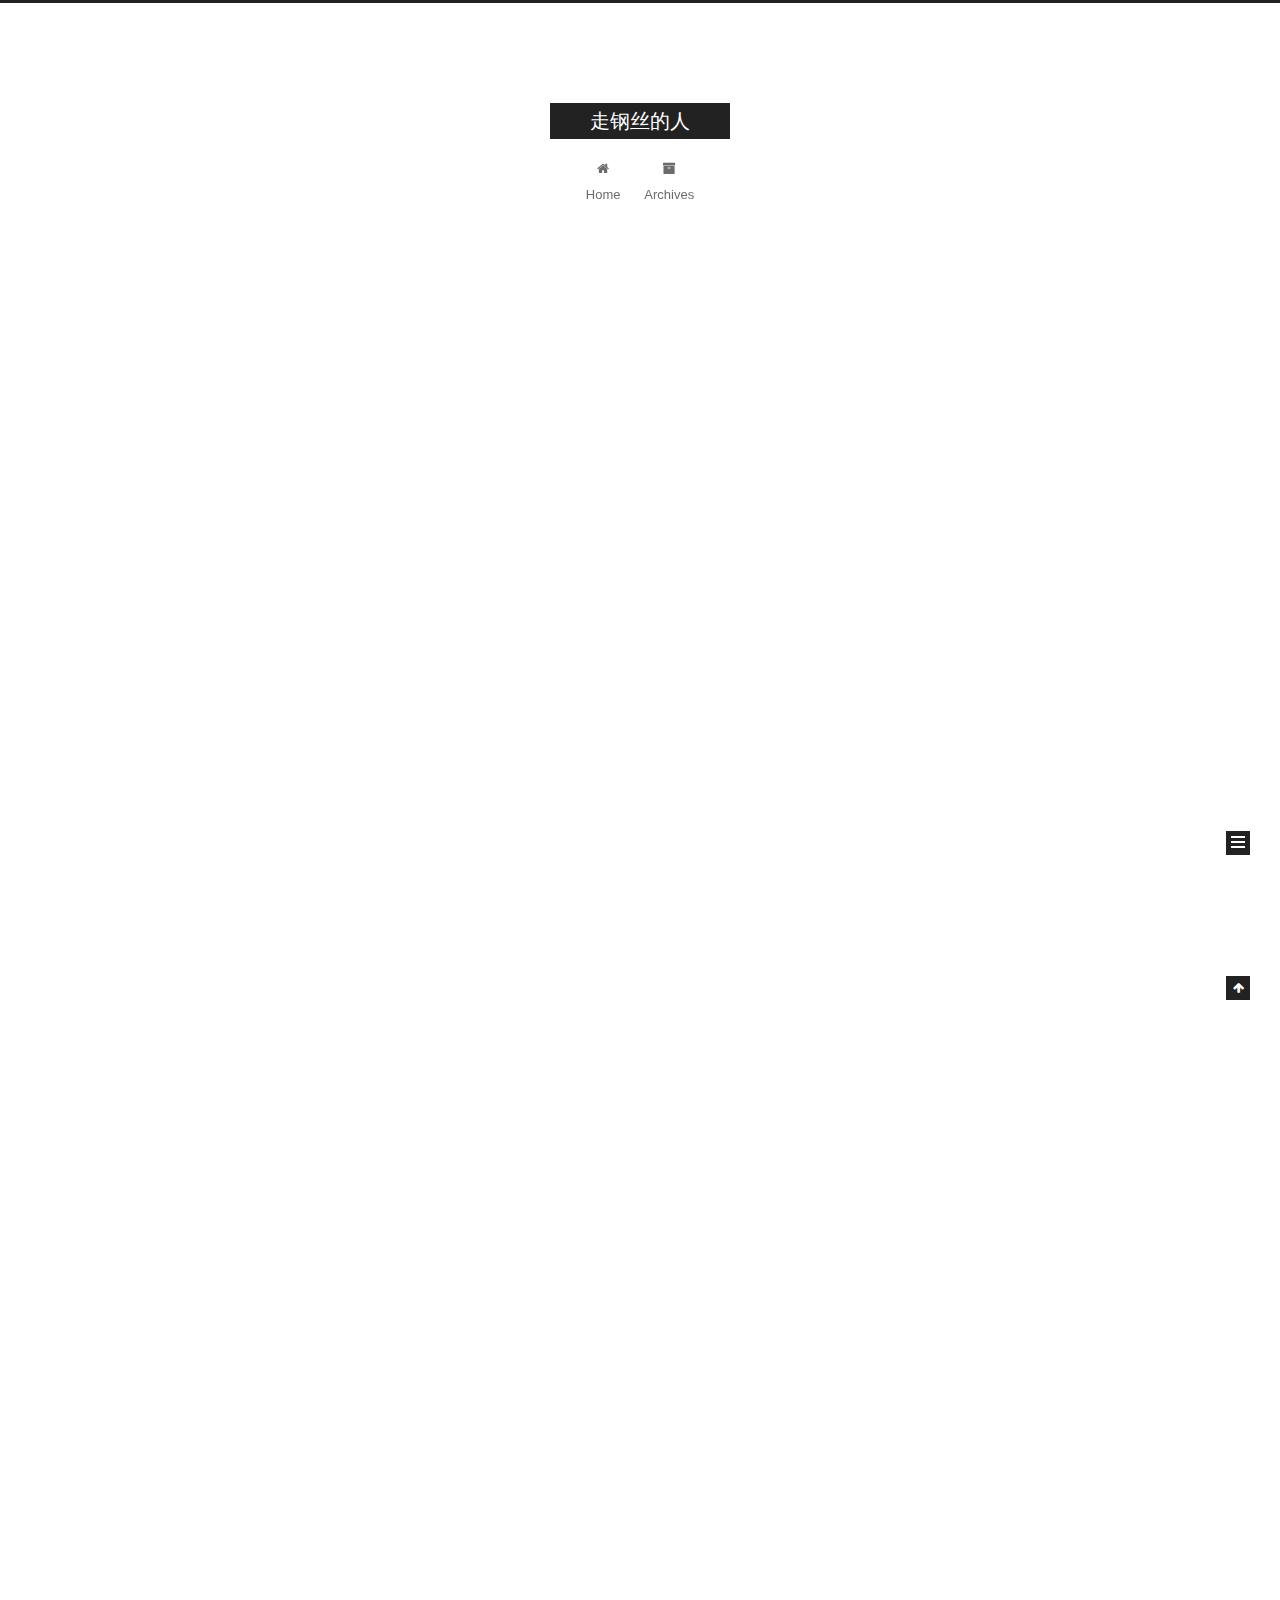
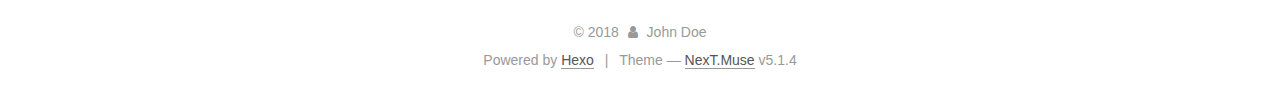
<file: index.html>
<!DOCTYPE html>



  


<html class="theme-next muse use-motion" lang="">
<head>
  <meta charset="UTF-8"/>
<meta http-equiv="X-UA-Compatible" content="IE=edge" />
<meta name="viewport" content="width=device-width, initial-scale=1, maximum-scale=1"/>
<meta name="theme-color" content="#222">









<meta http-equiv="Cache-Control" content="no-transform" />
<meta http-equiv="Cache-Control" content="no-siteapp" />
















  
  
  <link href="/lib/fancybox/source/jquery.fancybox.css?v=2.1.5" rel="stylesheet" type="text/css" />







<link href="/lib/font-awesome/css/font-awesome.min.css?v=4.6.2" rel="stylesheet" type="text/css" />

<link href="/css/main.css?v=5.1.4" rel="stylesheet" type="text/css" />


  <link rel="apple-touch-icon" sizes="180x180" href="/images/apple-touch-icon-next.png?v=5.1.4">


  <link rel="icon" type="image/png" sizes="32x32" href="/images/favicon-32x32-next.png?v=5.1.4">


  <link rel="icon" type="image/png" sizes="16x16" href="/images/favicon-16x16-next.png?v=5.1.4">


  <link rel="mask-icon" href="/images/logo.svg?v=5.1.4" color="#222">





  <meta name="keywords" content="Hexo, NexT" />










<meta property="og:type" content="website">
<meta property="og:title" content="走钢丝的人">
<meta property="og:url" content="http://yoursite.com/index.html">
<meta property="og:site_name" content="走钢丝的人">
<meta property="og:locale" content="default">
<meta name="twitter:card" content="summary">
<meta name="twitter:title" content="走钢丝的人">



<script type="text/javascript" id="hexo.configurations">
  var NexT = window.NexT || {};
  var CONFIG = {
    root: '/',
    scheme: 'Muse',
    version: '5.1.4',
    sidebar: {"position":"left","display":"post","offset":12,"b2t":false,"scrollpercent":false,"onmobile":false},
    fancybox: true,
    tabs: true,
    motion: {"enable":true,"async":false,"transition":{"post_block":"fadeIn","post_header":"slideDownIn","post_body":"slideDownIn","coll_header":"slideLeftIn","sidebar":"slideUpIn"}},
    duoshuo: {
      userId: '0',
      author: 'Author'
    },
    algolia: {
      applicationID: '',
      apiKey: '',
      indexName: '',
      hits: {"per_page":10},
      labels: {"input_placeholder":"Search for Posts","hits_empty":"We didn't find any results for the search: ${query}","hits_stats":"${hits} results found in ${time} ms"}
    }
  };
</script>



  <link rel="canonical" href="http://yoursite.com/"/>





  <title>走钢丝的人</title>
  








</head>

<body itemscope itemtype="http://schema.org/WebPage" lang="default">

  
  
    
  

  <div class="container sidebar-position-left 
  page-home">
    <div class="headband"></div>

    <header id="header" class="header" itemscope itemtype="http://schema.org/WPHeader">
      <div class="header-inner"><div class="site-brand-wrapper">
  <div class="site-meta ">
    

    <div class="custom-logo-site-title">
      <a href="/"  class="brand" rel="start">
        <span class="logo-line-before"><i></i></span>
        <span class="site-title">走钢丝的人</span>
        <span class="logo-line-after"><i></i></span>
      </a>
    </div>
      
        <p class="site-subtitle"></p>
      
  </div>

  <div class="site-nav-toggle">
    <button>
      <span class="btn-bar"></span>
      <span class="btn-bar"></span>
      <span class="btn-bar"></span>
    </button>
  </div>
</div>

<nav class="site-nav">
  

  
    <ul id="menu" class="menu">
      
        
        <li class="menu-item menu-item-home">
          <a href="/" rel="section">
            
              <i class="menu-item-icon fa fa-fw fa-home"></i> <br />
            
            Home
          </a>
        </li>
      
        
        <li class="menu-item menu-item-archives">
          <a href="/archives/" rel="section">
            
              <i class="menu-item-icon fa fa-fw fa-archive"></i> <br />
            
            Archives
          </a>
        </li>
      

      
    </ul>
  

  
</nav>



 </div>
    </header>

    <main id="main" class="main">
      <div class="main-inner">
        <div class="content-wrap">
          <div id="content" class="content">
            
  <section id="posts" class="posts-expand">
    
      

  

  
  
  

  <article class="post post-type-normal" itemscope itemtype="http://schema.org/Article">
  
  
  
  <div class="post-block">
    <link itemprop="mainEntityOfPage" href="http://yoursite.com/2018/06/18/测试文章/">

    <span hidden itemprop="author" itemscope itemtype="http://schema.org/Person">
      <meta itemprop="name" content="John Doe">
      <meta itemprop="description" content="">
      <meta itemprop="image" content="/images/avatar.gif">
    </span>

    <span hidden itemprop="publisher" itemscope itemtype="http://schema.org/Organization">
      <meta itemprop="name" content="走钢丝的人">
    </span>

    
      <header class="post-header">

        
        
          <h1 class="post-title" itemprop="name headline">
                
                <a class="post-title-link" href="/2018/06/18/测试文章/" itemprop="url">测试文章</a></h1>
        

        <div class="post-meta">
          <span class="post-time">
            
              <span class="post-meta-item-icon">
                <i class="fa fa-calendar-o"></i>
              </span>
              
                <span class="post-meta-item-text">Posted on</span>
              
              <time title="Post created" itemprop="dateCreated datePublished" datetime="2018-06-18T01:35:04+08:00">
                2018-06-18
              </time>
            

            

            
          </span>

          

          
            
          

          
          

          

          

          

        </div>
      </header>
    

    
    
    
    <div class="post-body" itemprop="articleBody">

      
      

      
        
          
            <p>测试文章</p>

          
        
      
    </div>
    
    
    

    

    

    

    <footer class="post-footer">
      

      

      

      
      
        <div class="post-eof"></div>
      
    </footer>
  </div>
  
  
  
  </article>


    
      

  

  
  
  

  <article class="post post-type-normal" itemscope itemtype="http://schema.org/Article">
  
  
  
  <div class="post-block">
    <link itemprop="mainEntityOfPage" href="http://yoursite.com/2018/06/18/hello-world/">

    <span hidden itemprop="author" itemscope itemtype="http://schema.org/Person">
      <meta itemprop="name" content="John Doe">
      <meta itemprop="description" content="">
      <meta itemprop="image" content="/images/avatar.gif">
    </span>

    <span hidden itemprop="publisher" itemscope itemtype="http://schema.org/Organization">
      <meta itemprop="name" content="走钢丝的人">
    </span>

    
      <header class="post-header">

        
        
          <h1 class="post-title" itemprop="name headline">
                
                <a class="post-title-link" href="/2018/06/18/hello-world/" itemprop="url">Hello World</a></h1>
        

        <div class="post-meta">
          <span class="post-time">
            
              <span class="post-meta-item-icon">
                <i class="fa fa-calendar-o"></i>
              </span>
              
                <span class="post-meta-item-text">Posted on</span>
              
              <time title="Post created" itemprop="dateCreated datePublished" datetime="2018-06-18T00:53:47+08:00">
                2018-06-18
              </time>
            

            

            
          </span>

          

          
            
          

          
          

          

          

          

        </div>
      </header>
    

    
    
    
    <div class="post-body" itemprop="articleBody">

      
      

      
        
          
            <p>Welcome to <a href="https://hexo.io/" target="_blank" rel="noopener">Hexo</a>! This is your very first post. Check <a href="https://hexo.io/docs/" target="_blank" rel="noopener">documentation</a> for more info. If you get any problems when using Hexo, you can find the answer in <a href="https://hexo.io/docs/troubleshooting.html" target="_blank" rel="noopener">troubleshooting</a> or you can ask me on <a href="https://github.com/hexojs/hexo/issues" target="_blank" rel="noopener">GitHub</a>.</p>
<h2 id="Quick-Start"><a href="#Quick-Start" class="headerlink" title="Quick Start"></a>Quick Start</h2><h3 id="Create-a-new-post"><a href="#Create-a-new-post" class="headerlink" title="Create a new post"></a>Create a new post</h3><figure class="highlight bash"><table><tr><td class="gutter"><pre><span class="line">1</span><br></pre></td><td class="code"><pre><span class="line">$ hexo new <span class="string">"My New Post"</span></span><br></pre></td></tr></table></figure>
<p>More info: <a href="https://hexo.io/docs/writing.html" target="_blank" rel="noopener">Writing</a></p>
<h3 id="Run-server"><a href="#Run-server" class="headerlink" title="Run server"></a>Run server</h3><figure class="highlight bash"><table><tr><td class="gutter"><pre><span class="line">1</span><br></pre></td><td class="code"><pre><span class="line">$ hexo server</span><br></pre></td></tr></table></figure>
<p>More info: <a href="https://hexo.io/docs/server.html" target="_blank" rel="noopener">Server</a></p>
<h3 id="Generate-static-files"><a href="#Generate-static-files" class="headerlink" title="Generate static files"></a>Generate static files</h3><figure class="highlight bash"><table><tr><td class="gutter"><pre><span class="line">1</span><br></pre></td><td class="code"><pre><span class="line">$ hexo generate</span><br></pre></td></tr></table></figure>
<p>More info: <a href="https://hexo.io/docs/generating.html" target="_blank" rel="noopener">Generating</a></p>
<h3 id="Deploy-to-remote-sites"><a href="#Deploy-to-remote-sites" class="headerlink" title="Deploy to remote sites"></a>Deploy to remote sites</h3><figure class="highlight bash"><table><tr><td class="gutter"><pre><span class="line">1</span><br></pre></td><td class="code"><pre><span class="line">$ hexo deploy</span><br></pre></td></tr></table></figure>
<p>More info: <a href="https://hexo.io/docs/deployment.html" target="_blank" rel="noopener">Deployment</a></p>

          
        
      
    </div>
    
    
    

    

    

    

    <footer class="post-footer">
      

      

      

      
      
        <div class="post-eof"></div>
      
    </footer>
  </div>
  
  
  
  </article>


    
  </section>

  


          </div>
          


          

        </div>
        
          
  
  <div class="sidebar-toggle">
    <div class="sidebar-toggle-line-wrap">
      <span class="sidebar-toggle-line sidebar-toggle-line-first"></span>
      <span class="sidebar-toggle-line sidebar-toggle-line-middle"></span>
      <span class="sidebar-toggle-line sidebar-toggle-line-last"></span>
    </div>
  </div>

  <aside id="sidebar" class="sidebar">
    
    <div class="sidebar-inner">

      

      

      <section class="site-overview-wrap sidebar-panel sidebar-panel-active">
        <div class="site-overview">
          <div class="site-author motion-element" itemprop="author" itemscope itemtype="http://schema.org/Person">
            
              <p class="site-author-name" itemprop="name">John Doe</p>
              <p class="site-description motion-element" itemprop="description"></p>
          </div>

          <nav class="site-state motion-element">

            
              <div class="site-state-item site-state-posts">
              
                <a href="/archives/">
              
                  <span class="site-state-item-count">2</span>
                  <span class="site-state-item-name">posts</span>
                </a>
              </div>
            

            

            

          </nav>

          

          

          
          

          
          

          

        </div>
      </section>

      

      

    </div>
  </aside>


        
      </div>
    </main>

    <footer id="footer" class="footer">
      <div class="footer-inner">
        <div class="copyright">&copy; <span itemprop="copyrightYear">2018</span>
  <span class="with-love">
    <i class="fa fa-user"></i>
  </span>
  <span class="author" itemprop="copyrightHolder">John Doe</span>

  
</div>


  <div class="powered-by">Powered by <a class="theme-link" target="_blank" href="https://hexo.io">Hexo</a></div>



  <span class="post-meta-divider">|</span>



  <div class="theme-info">Theme &mdash; <a class="theme-link" target="_blank" href="https://github.com/iissnan/hexo-theme-next">NexT.Muse</a> v5.1.4</div>




        







        
      </div>
    </footer>

    
      <div class="back-to-top">
        <i class="fa fa-arrow-up"></i>
        
      </div>
    

    

  </div>

  

<script type="text/javascript">
  if (Object.prototype.toString.call(window.Promise) !== '[object Function]') {
    window.Promise = null;
  }
</script>









  












  
  
    <script type="text/javascript" src="/lib/jquery/index.js?v=2.1.3"></script>
  

  
  
    <script type="text/javascript" src="/lib/fastclick/lib/fastclick.min.js?v=1.0.6"></script>
  

  
  
    <script type="text/javascript" src="/lib/jquery_lazyload/jquery.lazyload.js?v=1.9.7"></script>
  

  
  
    <script type="text/javascript" src="/lib/velocity/velocity.min.js?v=1.2.1"></script>
  

  
  
    <script type="text/javascript" src="/lib/velocity/velocity.ui.min.js?v=1.2.1"></script>
  

  
  
    <script type="text/javascript" src="/lib/fancybox/source/jquery.fancybox.pack.js?v=2.1.5"></script>
  


  


  <script type="text/javascript" src="/js/src/utils.js?v=5.1.4"></script>

  <script type="text/javascript" src="/js/src/motion.js?v=5.1.4"></script>



  
  

  

  


  <script type="text/javascript" src="/js/src/bootstrap.js?v=5.1.4"></script>



  


  




	





  





  












  





  

  

  

  
  

  

  

  

</body>
</html>
</file>
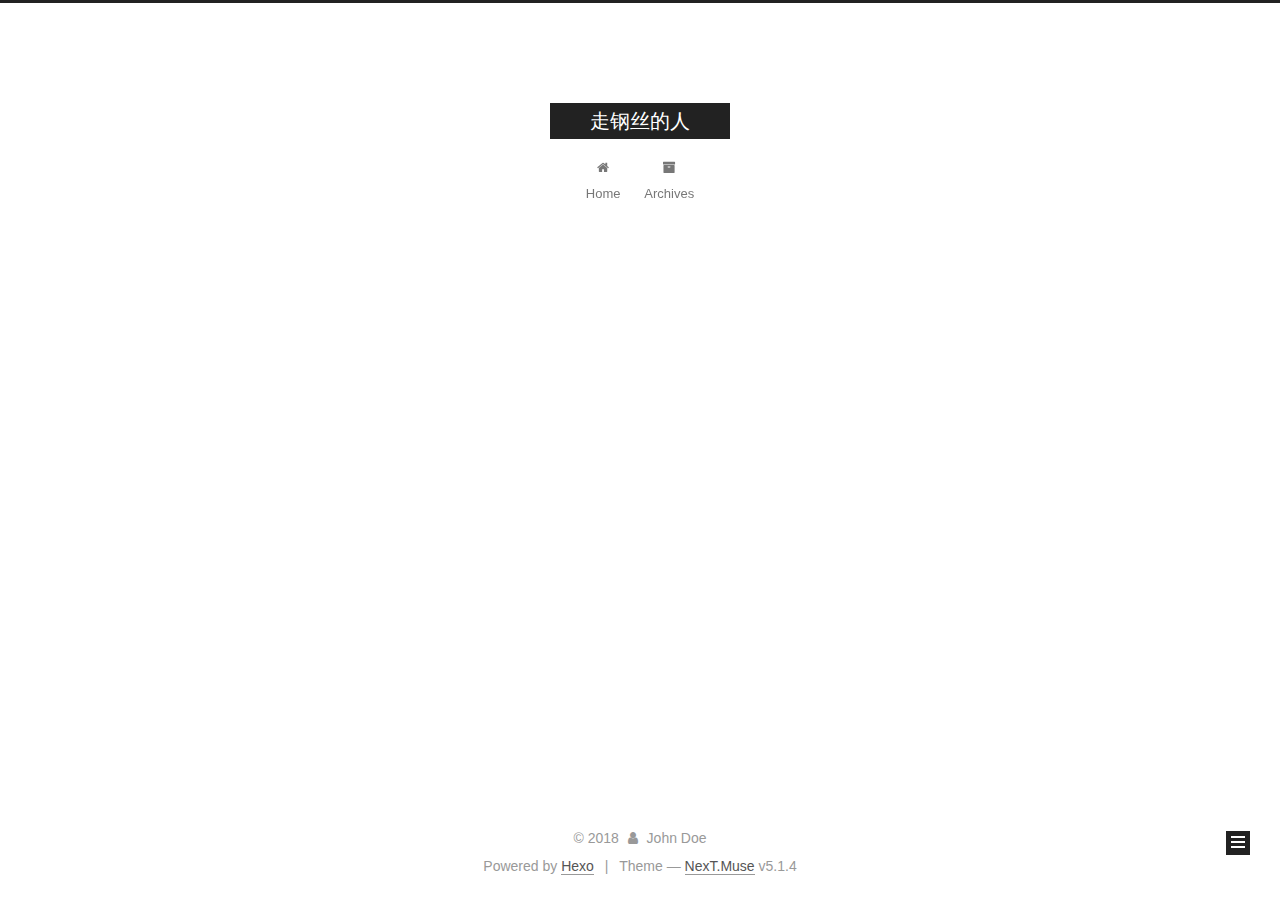
<file: archives/index.html>
<!DOCTYPE html>



  


<html class="theme-next muse use-motion" lang="">
<head>
  <meta charset="UTF-8"/>
<meta http-equiv="X-UA-Compatible" content="IE=edge" />
<meta name="viewport" content="width=device-width, initial-scale=1, maximum-scale=1"/>
<meta name="theme-color" content="#222">









<meta http-equiv="Cache-Control" content="no-transform" />
<meta http-equiv="Cache-Control" content="no-siteapp" />
















  
  
  <link href="/lib/fancybox/source/jquery.fancybox.css?v=2.1.5" rel="stylesheet" type="text/css" />







<link href="/lib/font-awesome/css/font-awesome.min.css?v=4.6.2" rel="stylesheet" type="text/css" />

<link href="/css/main.css?v=5.1.4" rel="stylesheet" type="text/css" />


  <link rel="apple-touch-icon" sizes="180x180" href="/images/apple-touch-icon-next.png?v=5.1.4">


  <link rel="icon" type="image/png" sizes="32x32" href="/images/favicon-32x32-next.png?v=5.1.4">


  <link rel="icon" type="image/png" sizes="16x16" href="/images/favicon-16x16-next.png?v=5.1.4">


  <link rel="mask-icon" href="/images/logo.svg?v=5.1.4" color="#222">





  <meta name="keywords" content="Hexo, NexT" />










<meta property="og:type" content="website">
<meta property="og:title" content="走钢丝的人">
<meta property="og:url" content="http://yoursite.com/archives/index.html">
<meta property="og:site_name" content="走钢丝的人">
<meta property="og:locale" content="default">
<meta name="twitter:card" content="summary">
<meta name="twitter:title" content="走钢丝的人">



<script type="text/javascript" id="hexo.configurations">
  var NexT = window.NexT || {};
  var CONFIG = {
    root: '/',
    scheme: 'Muse',
    version: '5.1.4',
    sidebar: {"position":"left","display":"post","offset":12,"b2t":false,"scrollpercent":false,"onmobile":false},
    fancybox: true,
    tabs: true,
    motion: {"enable":true,"async":false,"transition":{"post_block":"fadeIn","post_header":"slideDownIn","post_body":"slideDownIn","coll_header":"slideLeftIn","sidebar":"slideUpIn"}},
    duoshuo: {
      userId: '0',
      author: 'Author'
    },
    algolia: {
      applicationID: '',
      apiKey: '',
      indexName: '',
      hits: {"per_page":10},
      labels: {"input_placeholder":"Search for Posts","hits_empty":"We didn't find any results for the search: ${query}","hits_stats":"${hits} results found in ${time} ms"}
    }
  };
</script>



  <link rel="canonical" href="http://yoursite.com/archives/"/>





  <title>Archive | 走钢丝的人</title>
  








</head>

<body itemscope itemtype="http://schema.org/WebPage" lang="default">

  
  
    
  

  <div class="container sidebar-position-left page-archive">
    <div class="headband"></div>

    <header id="header" class="header" itemscope itemtype="http://schema.org/WPHeader">
      <div class="header-inner"><div class="site-brand-wrapper">
  <div class="site-meta ">
    

    <div class="custom-logo-site-title">
      <a href="/"  class="brand" rel="start">
        <span class="logo-line-before"><i></i></span>
        <span class="site-title">走钢丝的人</span>
        <span class="logo-line-after"><i></i></span>
      </a>
    </div>
      
        <p class="site-subtitle"></p>
      
  </div>

  <div class="site-nav-toggle">
    <button>
      <span class="btn-bar"></span>
      <span class="btn-bar"></span>
      <span class="btn-bar"></span>
    </button>
  </div>
</div>

<nav class="site-nav">
  

  
    <ul id="menu" class="menu">
      
        
        <li class="menu-item menu-item-home">
          <a href="/" rel="section">
            
              <i class="menu-item-icon fa fa-fw fa-home"></i> <br />
            
            Home
          </a>
        </li>
      
        
        <li class="menu-item menu-item-archives">
          <a href="/archives/" rel="section">
            
              <i class="menu-item-icon fa fa-fw fa-archive"></i> <br />
            
            Archives
          </a>
        </li>
      

      
    </ul>
  

  
</nav>



 </div>
    </header>

    <main id="main" class="main">
      <div class="main-inner">
        <div class="content-wrap">
          <div id="content" class="content">
            

  
  
  
  <div class="post-block archive">
    <div id="posts" class="posts-collapse">
      <span class="archive-move-on"></span>

      <span class="archive-page-counter">
        
        
        
          
        
        Um..! 2 posts in total. Keep on posting.
      </span>

      

        
        
        

        
          
          <div class="collection-title">
            <h1 class="archive-year" id="archive-year-2018">2018</h1>
          </div>
        
        

        

  <article class="post post-type-normal" itemscope itemtype="http://schema.org/Article">
    <header class="post-header">

      <h2 class="post-title">
        
            <a class="post-title-link" href="/2018/06/18/测试文章/" itemprop="url">
              
                <span itemprop="name">测试文章</span>
              
            </a>
        
      </h2>

      <div class="post-meta">
        <time class="post-time" itemprop="dateCreated"
              datetime="2018-06-18T01:35:04+08:00"
              content="2018-06-18" >
          06-18
        </time>
      </div>

    </header>
  </article>



      

        
        
        

        
        

        

  <article class="post post-type-normal" itemscope itemtype="http://schema.org/Article">
    <header class="post-header">

      <h2 class="post-title">
        
            <a class="post-title-link" href="/2018/06/18/hello-world/" itemprop="url">
              
                <span itemprop="name">Hello World</span>
              
            </a>
        
      </h2>

      <div class="post-meta">
        <time class="post-time" itemprop="dateCreated"
              datetime="2018-06-18T00:53:47+08:00"
              content="2018-06-18" >
          06-18
        </time>
      </div>

    </header>
  </article>



      

    </div>
  </div>
  
  
  

  



          </div>
          


          

        </div>
        
          
  
  <div class="sidebar-toggle">
    <div class="sidebar-toggle-line-wrap">
      <span class="sidebar-toggle-line sidebar-toggle-line-first"></span>
      <span class="sidebar-toggle-line sidebar-toggle-line-middle"></span>
      <span class="sidebar-toggle-line sidebar-toggle-line-last"></span>
    </div>
  </div>

  <aside id="sidebar" class="sidebar">
    
    <div class="sidebar-inner">

      

      

      <section class="site-overview-wrap sidebar-panel sidebar-panel-active">
        <div class="site-overview">
          <div class="site-author motion-element" itemprop="author" itemscope itemtype="http://schema.org/Person">
            
              <p class="site-author-name" itemprop="name">John Doe</p>
              <p class="site-description motion-element" itemprop="description"></p>
          </div>

          <nav class="site-state motion-element">

            
              <div class="site-state-item site-state-posts">
              
                <a href="/archives/">
              
                  <span class="site-state-item-count">2</span>
                  <span class="site-state-item-name">posts</span>
                </a>
              </div>
            

            

            

          </nav>

          

          

          
          

          
          

          

        </div>
      </section>

      

      

    </div>
  </aside>


        
      </div>
    </main>

    <footer id="footer" class="footer">
      <div class="footer-inner">
        <div class="copyright">&copy; <span itemprop="copyrightYear">2018</span>
  <span class="with-love">
    <i class="fa fa-user"></i>
  </span>
  <span class="author" itemprop="copyrightHolder">John Doe</span>

  
</div>


  <div class="powered-by">Powered by <a class="theme-link" target="_blank" href="https://hexo.io">Hexo</a></div>



  <span class="post-meta-divider">|</span>



  <div class="theme-info">Theme &mdash; <a class="theme-link" target="_blank" href="https://github.com/iissnan/hexo-theme-next">NexT.Muse</a> v5.1.4</div>




        







        
      </div>
    </footer>

    
      <div class="back-to-top">
        <i class="fa fa-arrow-up"></i>
        
      </div>
    

    

  </div>

  

<script type="text/javascript">
  if (Object.prototype.toString.call(window.Promise) !== '[object Function]') {
    window.Promise = null;
  }
</script>









  












  
  
    <script type="text/javascript" src="/lib/jquery/index.js?v=2.1.3"></script>
  

  
  
    <script type="text/javascript" src="/lib/fastclick/lib/fastclick.min.js?v=1.0.6"></script>
  

  
  
    <script type="text/javascript" src="/lib/jquery_lazyload/jquery.lazyload.js?v=1.9.7"></script>
  

  
  
    <script type="text/javascript" src="/lib/velocity/velocity.min.js?v=1.2.1"></script>
  

  
  
    <script type="text/javascript" src="/lib/velocity/velocity.ui.min.js?v=1.2.1"></script>
  

  
  
    <script type="text/javascript" src="/lib/fancybox/source/jquery.fancybox.pack.js?v=2.1.5"></script>
  


  


  <script type="text/javascript" src="/js/src/utils.js?v=5.1.4"></script>

  <script type="text/javascript" src="/js/src/motion.js?v=5.1.4"></script>



  
  

  

  


  <script type="text/javascript" src="/js/src/bootstrap.js?v=5.1.4"></script>



  


  




	





  





  












  





  

  

  

  
  

  

  

  

</body>
</html>
</file>
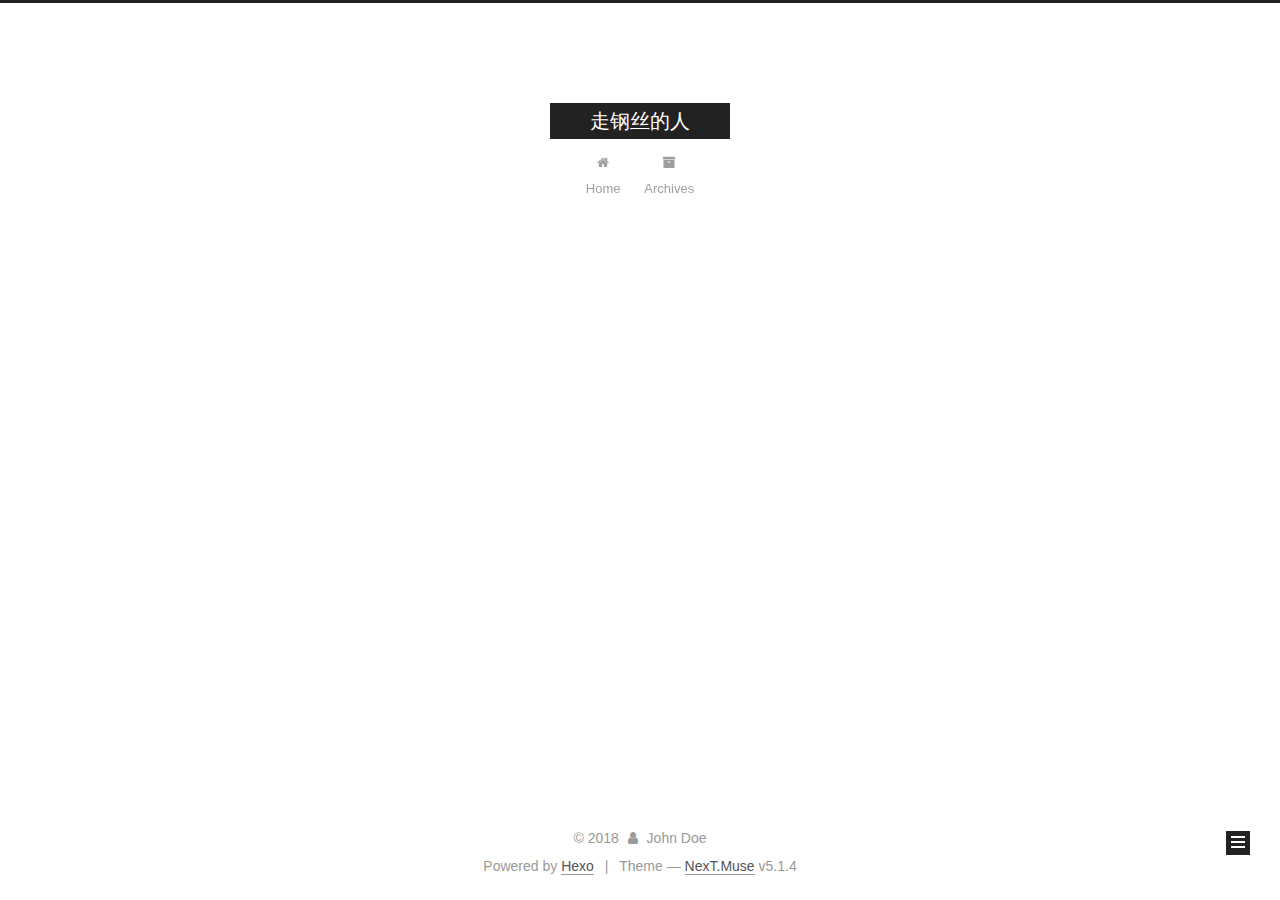
<file: archives/2018/index.html>
<!DOCTYPE html>



  


<html class="theme-next muse use-motion" lang="">
<head>
  <meta charset="UTF-8"/>
<meta http-equiv="X-UA-Compatible" content="IE=edge" />
<meta name="viewport" content="width=device-width, initial-scale=1, maximum-scale=1"/>
<meta name="theme-color" content="#222">









<meta http-equiv="Cache-Control" content="no-transform" />
<meta http-equiv="Cache-Control" content="no-siteapp" />
















  
  
  <link href="/lib/fancybox/source/jquery.fancybox.css?v=2.1.5" rel="stylesheet" type="text/css" />







<link href="/lib/font-awesome/css/font-awesome.min.css?v=4.6.2" rel="stylesheet" type="text/css" />

<link href="/css/main.css?v=5.1.4" rel="stylesheet" type="text/css" />


  <link rel="apple-touch-icon" sizes="180x180" href="/images/apple-touch-icon-next.png?v=5.1.4">


  <link rel="icon" type="image/png" sizes="32x32" href="/images/favicon-32x32-next.png?v=5.1.4">


  <link rel="icon" type="image/png" sizes="16x16" href="/images/favicon-16x16-next.png?v=5.1.4">


  <link rel="mask-icon" href="/images/logo.svg?v=5.1.4" color="#222">





  <meta name="keywords" content="Hexo, NexT" />










<meta property="og:type" content="website">
<meta property="og:title" content="走钢丝的人">
<meta property="og:url" content="http://yoursite.com/archives/2018/index.html">
<meta property="og:site_name" content="走钢丝的人">
<meta property="og:locale" content="default">
<meta name="twitter:card" content="summary">
<meta name="twitter:title" content="走钢丝的人">



<script type="text/javascript" id="hexo.configurations">
  var NexT = window.NexT || {};
  var CONFIG = {
    root: '/',
    scheme: 'Muse',
    version: '5.1.4',
    sidebar: {"position":"left","display":"post","offset":12,"b2t":false,"scrollpercent":false,"onmobile":false},
    fancybox: true,
    tabs: true,
    motion: {"enable":true,"async":false,"transition":{"post_block":"fadeIn","post_header":"slideDownIn","post_body":"slideDownIn","coll_header":"slideLeftIn","sidebar":"slideUpIn"}},
    duoshuo: {
      userId: '0',
      author: 'Author'
    },
    algolia: {
      applicationID: '',
      apiKey: '',
      indexName: '',
      hits: {"per_page":10},
      labels: {"input_placeholder":"Search for Posts","hits_empty":"We didn't find any results for the search: ${query}","hits_stats":"${hits} results found in ${time} ms"}
    }
  };
</script>



  <link rel="canonical" href="http://yoursite.com/archives/2018/"/>





  <title>Archive | 走钢丝的人</title>
  








</head>

<body itemscope itemtype="http://schema.org/WebPage" lang="default">

  
  
    
  

  <div class="container sidebar-position-left page-archive">
    <div class="headband"></div>

    <header id="header" class="header" itemscope itemtype="http://schema.org/WPHeader">
      <div class="header-inner"><div class="site-brand-wrapper">
  <div class="site-meta ">
    

    <div class="custom-logo-site-title">
      <a href="/"  class="brand" rel="start">
        <span class="logo-line-before"><i></i></span>
        <span class="site-title">走钢丝的人</span>
        <span class="logo-line-after"><i></i></span>
      </a>
    </div>
      
        <p class="site-subtitle"></p>
      
  </div>

  <div class="site-nav-toggle">
    <button>
      <span class="btn-bar"></span>
      <span class="btn-bar"></span>
      <span class="btn-bar"></span>
    </button>
  </div>
</div>

<nav class="site-nav">
  

  
    <ul id="menu" class="menu">
      
        
        <li class="menu-item menu-item-home">
          <a href="/" rel="section">
            
              <i class="menu-item-icon fa fa-fw fa-home"></i> <br />
            
            Home
          </a>
        </li>
      
        
        <li class="menu-item menu-item-archives">
          <a href="/archives/" rel="section">
            
              <i class="menu-item-icon fa fa-fw fa-archive"></i> <br />
            
            Archives
          </a>
        </li>
      

      
    </ul>
  

  
</nav>



 </div>
    </header>

    <main id="main" class="main">
      <div class="main-inner">
        <div class="content-wrap">
          <div id="content" class="content">
            

  
  
  
  <div class="post-block archive">
    <div id="posts" class="posts-collapse">
      <span class="archive-move-on"></span>

      <span class="archive-page-counter">
        
        
        
          
        
        Um..! 2 posts in total. Keep on posting.
      </span>

      

        
        
        

        
          
          <div class="collection-title">
            <h1 class="archive-year" id="archive-year-2018">2018</h1>
          </div>
        
        

        

  <article class="post post-type-normal" itemscope itemtype="http://schema.org/Article">
    <header class="post-header">

      <h2 class="post-title">
        
            <a class="post-title-link" href="/2018/06/18/测试文章/" itemprop="url">
              
                <span itemprop="name">测试文章</span>
              
            </a>
        
      </h2>

      <div class="post-meta">
        <time class="post-time" itemprop="dateCreated"
              datetime="2018-06-18T01:35:04+08:00"
              content="2018-06-18" >
          06-18
        </time>
      </div>

    </header>
  </article>



      

        
        
        

        
        

        

  <article class="post post-type-normal" itemscope itemtype="http://schema.org/Article">
    <header class="post-header">

      <h2 class="post-title">
        
            <a class="post-title-link" href="/2018/06/18/hello-world/" itemprop="url">
              
                <span itemprop="name">Hello World</span>
              
            </a>
        
      </h2>

      <div class="post-meta">
        <time class="post-time" itemprop="dateCreated"
              datetime="2018-06-18T00:53:47+08:00"
              content="2018-06-18" >
          06-18
        </time>
      </div>

    </header>
  </article>



      

    </div>
  </div>
  
  
  

  



          </div>
          


          

        </div>
        
          
  
  <div class="sidebar-toggle">
    <div class="sidebar-toggle-line-wrap">
      <span class="sidebar-toggle-line sidebar-toggle-line-first"></span>
      <span class="sidebar-toggle-line sidebar-toggle-line-middle"></span>
      <span class="sidebar-toggle-line sidebar-toggle-line-last"></span>
    </div>
  </div>

  <aside id="sidebar" class="sidebar">
    
    <div class="sidebar-inner">

      

      

      <section class="site-overview-wrap sidebar-panel sidebar-panel-active">
        <div class="site-overview">
          <div class="site-author motion-element" itemprop="author" itemscope itemtype="http://schema.org/Person">
            
              <p class="site-author-name" itemprop="name">John Doe</p>
              <p class="site-description motion-element" itemprop="description"></p>
          </div>

          <nav class="site-state motion-element">

            
              <div class="site-state-item site-state-posts">
              
                <a href="/archives/">
              
                  <span class="site-state-item-count">2</span>
                  <span class="site-state-item-name">posts</span>
                </a>
              </div>
            

            

            

          </nav>

          

          

          
          

          
          

          

        </div>
      </section>

      

      

    </div>
  </aside>


        
      </div>
    </main>

    <footer id="footer" class="footer">
      <div class="footer-inner">
        <div class="copyright">&copy; <span itemprop="copyrightYear">2018</span>
  <span class="with-love">
    <i class="fa fa-user"></i>
  </span>
  <span class="author" itemprop="copyrightHolder">John Doe</span>

  
</div>


  <div class="powered-by">Powered by <a class="theme-link" target="_blank" href="https://hexo.io">Hexo</a></div>



  <span class="post-meta-divider">|</span>



  <div class="theme-info">Theme &mdash; <a class="theme-link" target="_blank" href="https://github.com/iissnan/hexo-theme-next">NexT.Muse</a> v5.1.4</div>




        







        
      </div>
    </footer>

    
      <div class="back-to-top">
        <i class="fa fa-arrow-up"></i>
        
      </div>
    

    

  </div>

  

<script type="text/javascript">
  if (Object.prototype.toString.call(window.Promise) !== '[object Function]') {
    window.Promise = null;
  }
</script>









  












  
  
    <script type="text/javascript" src="/lib/jquery/index.js?v=2.1.3"></script>
  

  
  
    <script type="text/javascript" src="/lib/fastclick/lib/fastclick.min.js?v=1.0.6"></script>
  

  
  
    <script type="text/javascript" src="/lib/jquery_lazyload/jquery.lazyload.js?v=1.9.7"></script>
  

  
  
    <script type="text/javascript" src="/lib/velocity/velocity.min.js?v=1.2.1"></script>
  

  
  
    <script type="text/javascript" src="/lib/velocity/velocity.ui.min.js?v=1.2.1"></script>
  

  
  
    <script type="text/javascript" src="/lib/fancybox/source/jquery.fancybox.pack.js?v=2.1.5"></script>
  


  


  <script type="text/javascript" src="/js/src/utils.js?v=5.1.4"></script>

  <script type="text/javascript" src="/js/src/motion.js?v=5.1.4"></script>



  
  

  

  


  <script type="text/javascript" src="/js/src/bootstrap.js?v=5.1.4"></script>



  


  




	





  





  












  





  

  

  

  
  

  

  

  

</body>
</html>
</file>
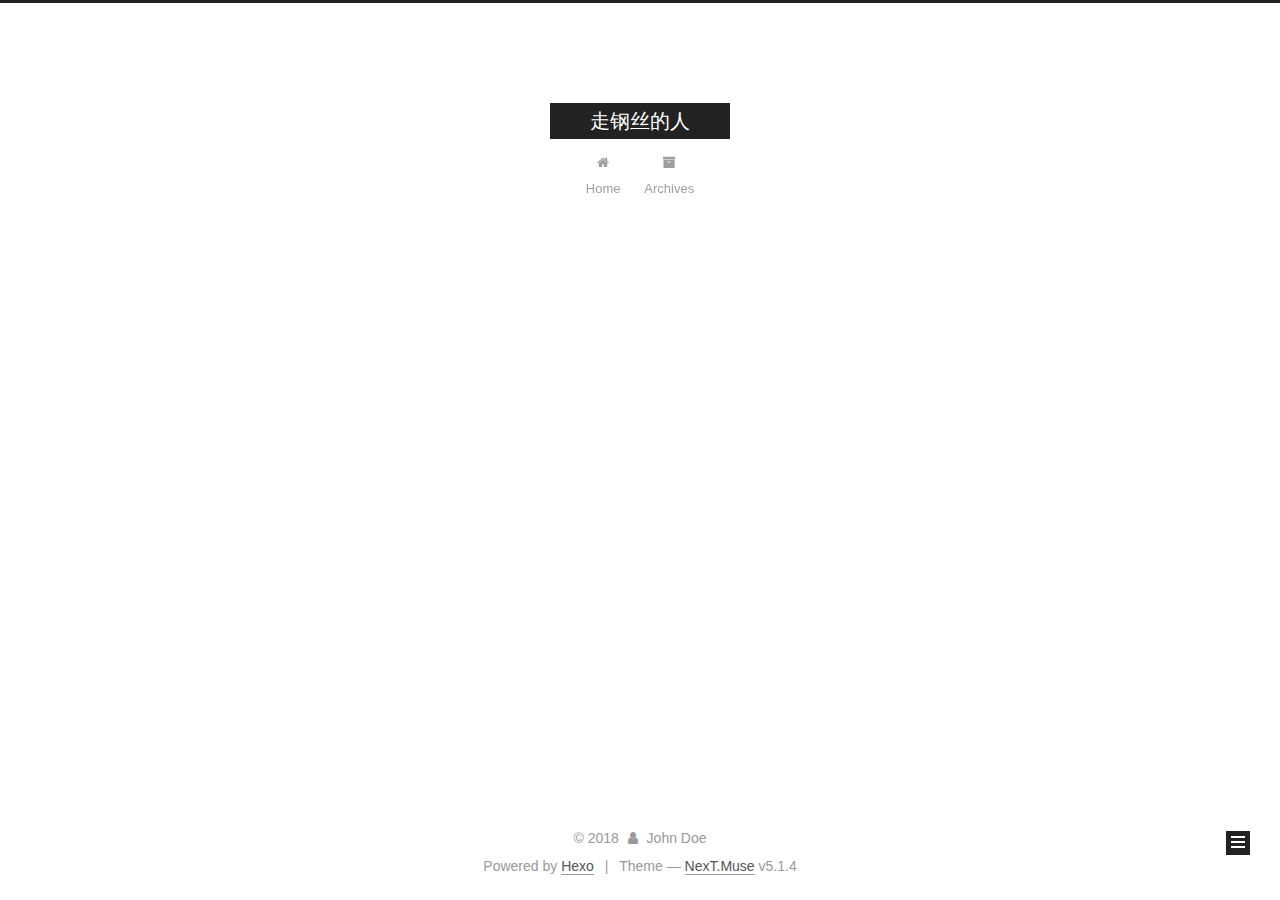
<file: archives/2018/06/index.html>
<!DOCTYPE html>



  


<html class="theme-next muse use-motion" lang="">
<head>
  <meta charset="UTF-8"/>
<meta http-equiv="X-UA-Compatible" content="IE=edge" />
<meta name="viewport" content="width=device-width, initial-scale=1, maximum-scale=1"/>
<meta name="theme-color" content="#222">









<meta http-equiv="Cache-Control" content="no-transform" />
<meta http-equiv="Cache-Control" content="no-siteapp" />
















  
  
  <link href="/lib/fancybox/source/jquery.fancybox.css?v=2.1.5" rel="stylesheet" type="text/css" />







<link href="/lib/font-awesome/css/font-awesome.min.css?v=4.6.2" rel="stylesheet" type="text/css" />

<link href="/css/main.css?v=5.1.4" rel="stylesheet" type="text/css" />


  <link rel="apple-touch-icon" sizes="180x180" href="/images/apple-touch-icon-next.png?v=5.1.4">


  <link rel="icon" type="image/png" sizes="32x32" href="/images/favicon-32x32-next.png?v=5.1.4">


  <link rel="icon" type="image/png" sizes="16x16" href="/images/favicon-16x16-next.png?v=5.1.4">


  <link rel="mask-icon" href="/images/logo.svg?v=5.1.4" color="#222">





  <meta name="keywords" content="Hexo, NexT" />










<meta property="og:type" content="website">
<meta property="og:title" content="走钢丝的人">
<meta property="og:url" content="http://yoursite.com/archives/2018/06/index.html">
<meta property="og:site_name" content="走钢丝的人">
<meta property="og:locale" content="default">
<meta name="twitter:card" content="summary">
<meta name="twitter:title" content="走钢丝的人">



<script type="text/javascript" id="hexo.configurations">
  var NexT = window.NexT || {};
  var CONFIG = {
    root: '/',
    scheme: 'Muse',
    version: '5.1.4',
    sidebar: {"position":"left","display":"post","offset":12,"b2t":false,"scrollpercent":false,"onmobile":false},
    fancybox: true,
    tabs: true,
    motion: {"enable":true,"async":false,"transition":{"post_block":"fadeIn","post_header":"slideDownIn","post_body":"slideDownIn","coll_header":"slideLeftIn","sidebar":"slideUpIn"}},
    duoshuo: {
      userId: '0',
      author: 'Author'
    },
    algolia: {
      applicationID: '',
      apiKey: '',
      indexName: '',
      hits: {"per_page":10},
      labels: {"input_placeholder":"Search for Posts","hits_empty":"We didn't find any results for the search: ${query}","hits_stats":"${hits} results found in ${time} ms"}
    }
  };
</script>



  <link rel="canonical" href="http://yoursite.com/archives/2018/06/"/>





  <title>Archive | 走钢丝的人</title>
  








</head>

<body itemscope itemtype="http://schema.org/WebPage" lang="default">

  
  
    
  

  <div class="container sidebar-position-left page-archive">
    <div class="headband"></div>

    <header id="header" class="header" itemscope itemtype="http://schema.org/WPHeader">
      <div class="header-inner"><div class="site-brand-wrapper">
  <div class="site-meta ">
    

    <div class="custom-logo-site-title">
      <a href="/"  class="brand" rel="start">
        <span class="logo-line-before"><i></i></span>
        <span class="site-title">走钢丝的人</span>
        <span class="logo-line-after"><i></i></span>
      </a>
    </div>
      
        <p class="site-subtitle"></p>
      
  </div>

  <div class="site-nav-toggle">
    <button>
      <span class="btn-bar"></span>
      <span class="btn-bar"></span>
      <span class="btn-bar"></span>
    </button>
  </div>
</div>

<nav class="site-nav">
  

  
    <ul id="menu" class="menu">
      
        
        <li class="menu-item menu-item-home">
          <a href="/" rel="section">
            
              <i class="menu-item-icon fa fa-fw fa-home"></i> <br />
            
            Home
          </a>
        </li>
      
        
        <li class="menu-item menu-item-archives">
          <a href="/archives/" rel="section">
            
              <i class="menu-item-icon fa fa-fw fa-archive"></i> <br />
            
            Archives
          </a>
        </li>
      

      
    </ul>
  

  
</nav>



 </div>
    </header>

    <main id="main" class="main">
      <div class="main-inner">
        <div class="content-wrap">
          <div id="content" class="content">
            

  
  
  
  <div class="post-block archive">
    <div id="posts" class="posts-collapse">
      <span class="archive-move-on"></span>

      <span class="archive-page-counter">
        
        
        
          
        
        Um..! 2 posts in total. Keep on posting.
      </span>

      

        
        
        

        
          
          <div class="collection-title">
            <h1 class="archive-year" id="archive-year-2018">2018</h1>
          </div>
        
        

        

  <article class="post post-type-normal" itemscope itemtype="http://schema.org/Article">
    <header class="post-header">

      <h2 class="post-title">
        
            <a class="post-title-link" href="/2018/06/18/测试文章/" itemprop="url">
              
                <span itemprop="name">测试文章</span>
              
            </a>
        
      </h2>

      <div class="post-meta">
        <time class="post-time" itemprop="dateCreated"
              datetime="2018-06-18T01:35:04+08:00"
              content="2018-06-18" >
          06-18
        </time>
      </div>

    </header>
  </article>



      

        
        
        

        
        

        

  <article class="post post-type-normal" itemscope itemtype="http://schema.org/Article">
    <header class="post-header">

      <h2 class="post-title">
        
            <a class="post-title-link" href="/2018/06/18/hello-world/" itemprop="url">
              
                <span itemprop="name">Hello World</span>
              
            </a>
        
      </h2>

      <div class="post-meta">
        <time class="post-time" itemprop="dateCreated"
              datetime="2018-06-18T00:53:47+08:00"
              content="2018-06-18" >
          06-18
        </time>
      </div>

    </header>
  </article>



      

    </div>
  </div>
  
  
  

  



          </div>
          


          

        </div>
        
          
  
  <div class="sidebar-toggle">
    <div class="sidebar-toggle-line-wrap">
      <span class="sidebar-toggle-line sidebar-toggle-line-first"></span>
      <span class="sidebar-toggle-line sidebar-toggle-line-middle"></span>
      <span class="sidebar-toggle-line sidebar-toggle-line-last"></span>
    </div>
  </div>

  <aside id="sidebar" class="sidebar">
    
    <div class="sidebar-inner">

      

      

      <section class="site-overview-wrap sidebar-panel sidebar-panel-active">
        <div class="site-overview">
          <div class="site-author motion-element" itemprop="author" itemscope itemtype="http://schema.org/Person">
            
              <p class="site-author-name" itemprop="name">John Doe</p>
              <p class="site-description motion-element" itemprop="description"></p>
          </div>

          <nav class="site-state motion-element">

            
              <div class="site-state-item site-state-posts">
              
                <a href="/archives/">
              
                  <span class="site-state-item-count">2</span>
                  <span class="site-state-item-name">posts</span>
                </a>
              </div>
            

            

            

          </nav>

          

          

          
          

          
          

          

        </div>
      </section>

      

      

    </div>
  </aside>


        
      </div>
    </main>

    <footer id="footer" class="footer">
      <div class="footer-inner">
        <div class="copyright">&copy; <span itemprop="copyrightYear">2018</span>
  <span class="with-love">
    <i class="fa fa-user"></i>
  </span>
  <span class="author" itemprop="copyrightHolder">John Doe</span>

  
</div>


  <div class="powered-by">Powered by <a class="theme-link" target="_blank" href="https://hexo.io">Hexo</a></div>



  <span class="post-meta-divider">|</span>



  <div class="theme-info">Theme &mdash; <a class="theme-link" target="_blank" href="https://github.com/iissnan/hexo-theme-next">NexT.Muse</a> v5.1.4</div>




        







        
      </div>
    </footer>

    
      <div class="back-to-top">
        <i class="fa fa-arrow-up"></i>
        
      </div>
    

    

  </div>

  

<script type="text/javascript">
  if (Object.prototype.toString.call(window.Promise) !== '[object Function]') {
    window.Promise = null;
  }
</script>









  












  
  
    <script type="text/javascript" src="/lib/jquery/index.js?v=2.1.3"></script>
  

  
  
    <script type="text/javascript" src="/lib/fastclick/lib/fastclick.min.js?v=1.0.6"></script>
  

  
  
    <script type="text/javascript" src="/lib/jquery_lazyload/jquery.lazyload.js?v=1.9.7"></script>
  

  
  
    <script type="text/javascript" src="/lib/velocity/velocity.min.js?v=1.2.1"></script>
  

  
  
    <script type="text/javascript" src="/lib/velocity/velocity.ui.min.js?v=1.2.1"></script>
  

  
  
    <script type="text/javascript" src="/lib/fancybox/source/jquery.fancybox.pack.js?v=2.1.5"></script>
  


  


  <script type="text/javascript" src="/js/src/utils.js?v=5.1.4"></script>

  <script type="text/javascript" src="/js/src/motion.js?v=5.1.4"></script>



  
  

  

  


  <script type="text/javascript" src="/js/src/bootstrap.js?v=5.1.4"></script>



  


  




	





  





  












  





  

  

  

  
  

  

  

  

</body>
</html>
</file>
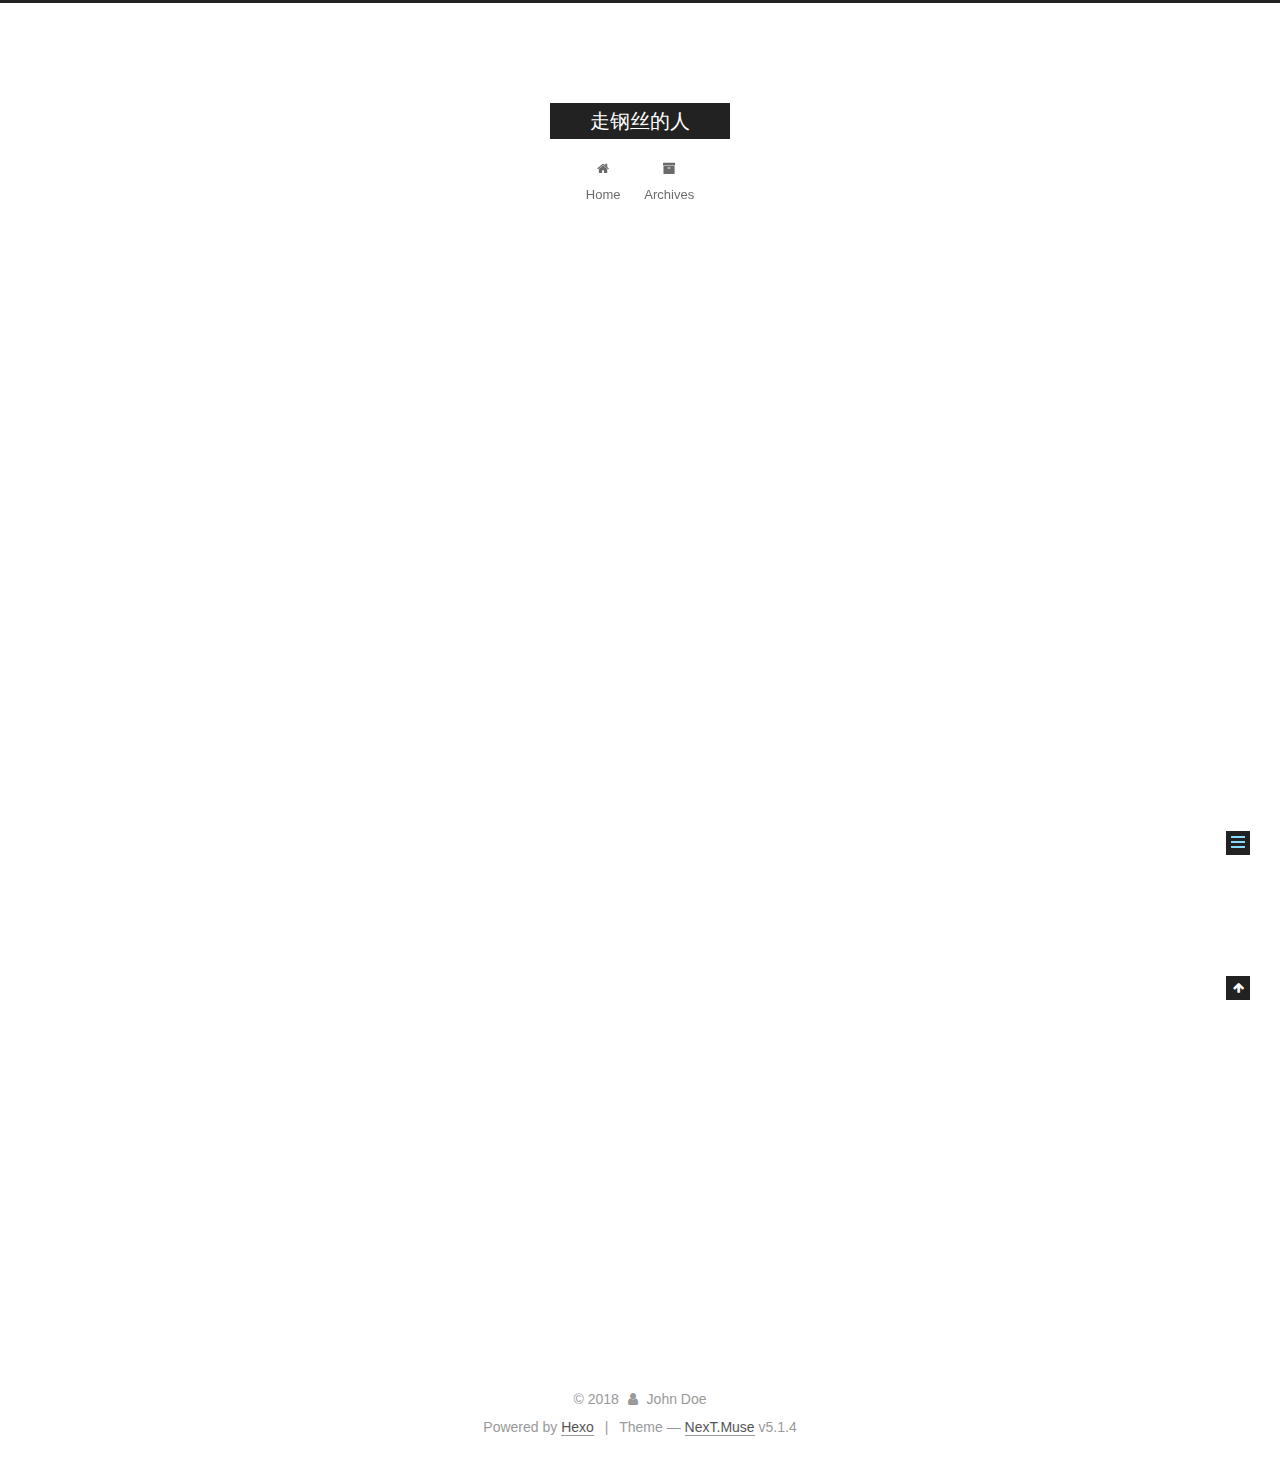
<file: 2018/06/18/hello-world/index.html>
<!DOCTYPE html>



  


<html class="theme-next muse use-motion" lang="">
<head>
  <meta charset="UTF-8"/>
<meta http-equiv="X-UA-Compatible" content="IE=edge" />
<meta name="viewport" content="width=device-width, initial-scale=1, maximum-scale=1"/>
<meta name="theme-color" content="#222">









<meta http-equiv="Cache-Control" content="no-transform" />
<meta http-equiv="Cache-Control" content="no-siteapp" />
















  
  
  <link href="/lib/fancybox/source/jquery.fancybox.css?v=2.1.5" rel="stylesheet" type="text/css" />







<link href="/lib/font-awesome/css/font-awesome.min.css?v=4.6.2" rel="stylesheet" type="text/css" />

<link href="/css/main.css?v=5.1.4" rel="stylesheet" type="text/css" />


  <link rel="apple-touch-icon" sizes="180x180" href="/images/apple-touch-icon-next.png?v=5.1.4">


  <link rel="icon" type="image/png" sizes="32x32" href="/images/favicon-32x32-next.png?v=5.1.4">


  <link rel="icon" type="image/png" sizes="16x16" href="/images/favicon-16x16-next.png?v=5.1.4">


  <link rel="mask-icon" href="/images/logo.svg?v=5.1.4" color="#222">





  <meta name="keywords" content="Hexo, NexT" />










<meta name="description" content="Welcome to Hexo! This is your very first post. Check documentation for more info. If you get any problems when using Hexo, you can find the answer in troubleshooting or you can ask me on GitHub. Quick">
<meta property="og:type" content="article">
<meta property="og:title" content="Hello World">
<meta property="og:url" content="http://yoursite.com/2018/06/18/hello-world/index.html">
<meta property="og:site_name" content="走钢丝的人">
<meta property="og:description" content="Welcome to Hexo! This is your very first post. Check documentation for more info. If you get any problems when using Hexo, you can find the answer in troubleshooting or you can ask me on GitHub. Quick">
<meta property="og:locale" content="default">
<meta property="og:updated_time" content="2018-06-17T16:53:47.195Z">
<meta name="twitter:card" content="summary">
<meta name="twitter:title" content="Hello World">
<meta name="twitter:description" content="Welcome to Hexo! This is your very first post. Check documentation for more info. If you get any problems when using Hexo, you can find the answer in troubleshooting or you can ask me on GitHub. Quick">



<script type="text/javascript" id="hexo.configurations">
  var NexT = window.NexT || {};
  var CONFIG = {
    root: '/',
    scheme: 'Muse',
    version: '5.1.4',
    sidebar: {"position":"left","display":"post","offset":12,"b2t":false,"scrollpercent":false,"onmobile":false},
    fancybox: true,
    tabs: true,
    motion: {"enable":true,"async":false,"transition":{"post_block":"fadeIn","post_header":"slideDownIn","post_body":"slideDownIn","coll_header":"slideLeftIn","sidebar":"slideUpIn"}},
    duoshuo: {
      userId: '0',
      author: 'Author'
    },
    algolia: {
      applicationID: '',
      apiKey: '',
      indexName: '',
      hits: {"per_page":10},
      labels: {"input_placeholder":"Search for Posts","hits_empty":"We didn't find any results for the search: ${query}","hits_stats":"${hits} results found in ${time} ms"}
    }
  };
</script>



  <link rel="canonical" href="http://yoursite.com/2018/06/18/hello-world/"/>





  <title>Hello World | 走钢丝的人</title>
  








</head>

<body itemscope itemtype="http://schema.org/WebPage" lang="default">

  
  
    
  

  <div class="container sidebar-position-left page-post-detail">
    <div class="headband"></div>

    <header id="header" class="header" itemscope itemtype="http://schema.org/WPHeader">
      <div class="header-inner"><div class="site-brand-wrapper">
  <div class="site-meta ">
    

    <div class="custom-logo-site-title">
      <a href="/"  class="brand" rel="start">
        <span class="logo-line-before"><i></i></span>
        <span class="site-title">走钢丝的人</span>
        <span class="logo-line-after"><i></i></span>
      </a>
    </div>
      
        <p class="site-subtitle"></p>
      
  </div>

  <div class="site-nav-toggle">
    <button>
      <span class="btn-bar"></span>
      <span class="btn-bar"></span>
      <span class="btn-bar"></span>
    </button>
  </div>
</div>

<nav class="site-nav">
  

  
    <ul id="menu" class="menu">
      
        
        <li class="menu-item menu-item-home">
          <a href="/" rel="section">
            
              <i class="menu-item-icon fa fa-fw fa-home"></i> <br />
            
            Home
          </a>
        </li>
      
        
        <li class="menu-item menu-item-archives">
          <a href="/archives/" rel="section">
            
              <i class="menu-item-icon fa fa-fw fa-archive"></i> <br />
            
            Archives
          </a>
        </li>
      

      
    </ul>
  

  
</nav>



 </div>
    </header>

    <main id="main" class="main">
      <div class="main-inner">
        <div class="content-wrap">
          <div id="content" class="content">
            

  <div id="posts" class="posts-expand">
    

  

  
  
  

  <article class="post post-type-normal" itemscope itemtype="http://schema.org/Article">
  
  
  
  <div class="post-block">
    <link itemprop="mainEntityOfPage" href="http://yoursite.com/2018/06/18/hello-world/">

    <span hidden itemprop="author" itemscope itemtype="http://schema.org/Person">
      <meta itemprop="name" content="John Doe">
      <meta itemprop="description" content="">
      <meta itemprop="image" content="/images/avatar.gif">
    </span>

    <span hidden itemprop="publisher" itemscope itemtype="http://schema.org/Organization">
      <meta itemprop="name" content="走钢丝的人">
    </span>

    
      <header class="post-header">

        
        
          <h1 class="post-title" itemprop="name headline">Hello World</h1>
        

        <div class="post-meta">
          <span class="post-time">
            
              <span class="post-meta-item-icon">
                <i class="fa fa-calendar-o"></i>
              </span>
              
                <span class="post-meta-item-text">Posted on</span>
              
              <time title="Post created" itemprop="dateCreated datePublished" datetime="2018-06-18T00:53:47+08:00">
                2018-06-18
              </time>
            

            

            
          </span>

          

          
            
          

          
          

          

          

          

        </div>
      </header>
    

    
    
    
    <div class="post-body" itemprop="articleBody">

      
      

      
        <p>Welcome to <a href="https://hexo.io/" target="_blank" rel="noopener">Hexo</a>! This is your very first post. Check <a href="https://hexo.io/docs/" target="_blank" rel="noopener">documentation</a> for more info. If you get any problems when using Hexo, you can find the answer in <a href="https://hexo.io/docs/troubleshooting.html" target="_blank" rel="noopener">troubleshooting</a> or you can ask me on <a href="https://github.com/hexojs/hexo/issues" target="_blank" rel="noopener">GitHub</a>.</p>
<h2 id="Quick-Start"><a href="#Quick-Start" class="headerlink" title="Quick Start"></a>Quick Start</h2><h3 id="Create-a-new-post"><a href="#Create-a-new-post" class="headerlink" title="Create a new post"></a>Create a new post</h3><figure class="highlight bash"><table><tr><td class="gutter"><pre><span class="line">1</span><br></pre></td><td class="code"><pre><span class="line">$ hexo new <span class="string">"My New Post"</span></span><br></pre></td></tr></table></figure>
<p>More info: <a href="https://hexo.io/docs/writing.html" target="_blank" rel="noopener">Writing</a></p>
<h3 id="Run-server"><a href="#Run-server" class="headerlink" title="Run server"></a>Run server</h3><figure class="highlight bash"><table><tr><td class="gutter"><pre><span class="line">1</span><br></pre></td><td class="code"><pre><span class="line">$ hexo server</span><br></pre></td></tr></table></figure>
<p>More info: <a href="https://hexo.io/docs/server.html" target="_blank" rel="noopener">Server</a></p>
<h3 id="Generate-static-files"><a href="#Generate-static-files" class="headerlink" title="Generate static files"></a>Generate static files</h3><figure class="highlight bash"><table><tr><td class="gutter"><pre><span class="line">1</span><br></pre></td><td class="code"><pre><span class="line">$ hexo generate</span><br></pre></td></tr></table></figure>
<p>More info: <a href="https://hexo.io/docs/generating.html" target="_blank" rel="noopener">Generating</a></p>
<h3 id="Deploy-to-remote-sites"><a href="#Deploy-to-remote-sites" class="headerlink" title="Deploy to remote sites"></a>Deploy to remote sites</h3><figure class="highlight bash"><table><tr><td class="gutter"><pre><span class="line">1</span><br></pre></td><td class="code"><pre><span class="line">$ hexo deploy</span><br></pre></td></tr></table></figure>
<p>More info: <a href="https://hexo.io/docs/deployment.html" target="_blank" rel="noopener">Deployment</a></p>

      
    </div>
    
    
    

    

    

    

    <footer class="post-footer">
      

      
      
      

      
        <div class="post-nav">
          <div class="post-nav-next post-nav-item">
            
          </div>

          <span class="post-nav-divider"></span>

          <div class="post-nav-prev post-nav-item">
            
              <a href="/2018/06/18/测试文章/" rel="prev" title="测试文章">
                测试文章 <i class="fa fa-chevron-right"></i>
              </a>
            
          </div>
        </div>
      

      
      
    </footer>
  </div>
  
  
  
  </article>



    <div class="post-spread">
      
    </div>
  </div>


          </div>
          


          

  



        </div>
        
          
  
  <div class="sidebar-toggle">
    <div class="sidebar-toggle-line-wrap">
      <span class="sidebar-toggle-line sidebar-toggle-line-first"></span>
      <span class="sidebar-toggle-line sidebar-toggle-line-middle"></span>
      <span class="sidebar-toggle-line sidebar-toggle-line-last"></span>
    </div>
  </div>

  <aside id="sidebar" class="sidebar">
    
    <div class="sidebar-inner">

      

      
        <ul class="sidebar-nav motion-element">
          <li class="sidebar-nav-toc sidebar-nav-active" data-target="post-toc-wrap">
            Table of Contents
          </li>
          <li class="sidebar-nav-overview" data-target="site-overview-wrap">
            Overview
          </li>
        </ul>
      

      <section class="site-overview-wrap sidebar-panel">
        <div class="site-overview">
          <div class="site-author motion-element" itemprop="author" itemscope itemtype="http://schema.org/Person">
            
              <p class="site-author-name" itemprop="name">John Doe</p>
              <p class="site-description motion-element" itemprop="description"></p>
          </div>

          <nav class="site-state motion-element">

            
              <div class="site-state-item site-state-posts">
              
                <a href="/archives/">
              
                  <span class="site-state-item-count">2</span>
                  <span class="site-state-item-name">posts</span>
                </a>
              </div>
            

            

            

          </nav>

          

          

          
          

          
          

          

        </div>
      </section>

      
      <!--noindex-->
        <section class="post-toc-wrap motion-element sidebar-panel sidebar-panel-active">
          <div class="post-toc">

            
              
            

            
              <div class="post-toc-content"><ol class="nav"><li class="nav-item nav-level-2"><a class="nav-link" href="#Quick-Start"><span class="nav-number">1.</span> <span class="nav-text">Quick Start</span></a><ol class="nav-child"><li class="nav-item nav-level-3"><a class="nav-link" href="#Create-a-new-post"><span class="nav-number">1.1.</span> <span class="nav-text">Create a new post</span></a></li><li class="nav-item nav-level-3"><a class="nav-link" href="#Run-server"><span class="nav-number">1.2.</span> <span class="nav-text">Run server</span></a></li><li class="nav-item nav-level-3"><a class="nav-link" href="#Generate-static-files"><span class="nav-number">1.3.</span> <span class="nav-text">Generate static files</span></a></li><li class="nav-item nav-level-3"><a class="nav-link" href="#Deploy-to-remote-sites"><span class="nav-number">1.4.</span> <span class="nav-text">Deploy to remote sites</span></a></li></ol></li></ol></div>
            

          </div>
        </section>
      <!--/noindex-->
      

      

    </div>
  </aside>


        
      </div>
    </main>

    <footer id="footer" class="footer">
      <div class="footer-inner">
        <div class="copyright">&copy; <span itemprop="copyrightYear">2018</span>
  <span class="with-love">
    <i class="fa fa-user"></i>
  </span>
  <span class="author" itemprop="copyrightHolder">John Doe</span>

  
</div>


  <div class="powered-by">Powered by <a class="theme-link" target="_blank" href="https://hexo.io">Hexo</a></div>



  <span class="post-meta-divider">|</span>



  <div class="theme-info">Theme &mdash; <a class="theme-link" target="_blank" href="https://github.com/iissnan/hexo-theme-next">NexT.Muse</a> v5.1.4</div>




        







        
      </div>
    </footer>

    
      <div class="back-to-top">
        <i class="fa fa-arrow-up"></i>
        
      </div>
    

    

  </div>

  

<script type="text/javascript">
  if (Object.prototype.toString.call(window.Promise) !== '[object Function]') {
    window.Promise = null;
  }
</script>









  












  
  
    <script type="text/javascript" src="/lib/jquery/index.js?v=2.1.3"></script>
  

  
  
    <script type="text/javascript" src="/lib/fastclick/lib/fastclick.min.js?v=1.0.6"></script>
  

  
  
    <script type="text/javascript" src="/lib/jquery_lazyload/jquery.lazyload.js?v=1.9.7"></script>
  

  
  
    <script type="text/javascript" src="/lib/velocity/velocity.min.js?v=1.2.1"></script>
  

  
  
    <script type="text/javascript" src="/lib/velocity/velocity.ui.min.js?v=1.2.1"></script>
  

  
  
    <script type="text/javascript" src="/lib/fancybox/source/jquery.fancybox.pack.js?v=2.1.5"></script>
  


  


  <script type="text/javascript" src="/js/src/utils.js?v=5.1.4"></script>

  <script type="text/javascript" src="/js/src/motion.js?v=5.1.4"></script>



  
  

  
  <script type="text/javascript" src="/js/src/scrollspy.js?v=5.1.4"></script>
<script type="text/javascript" src="/js/src/post-details.js?v=5.1.4"></script>



  


  <script type="text/javascript" src="/js/src/bootstrap.js?v=5.1.4"></script>



  


  




	





  





  












  





  

  

  

  
  

  

  

  

</body>
</html>
</file>
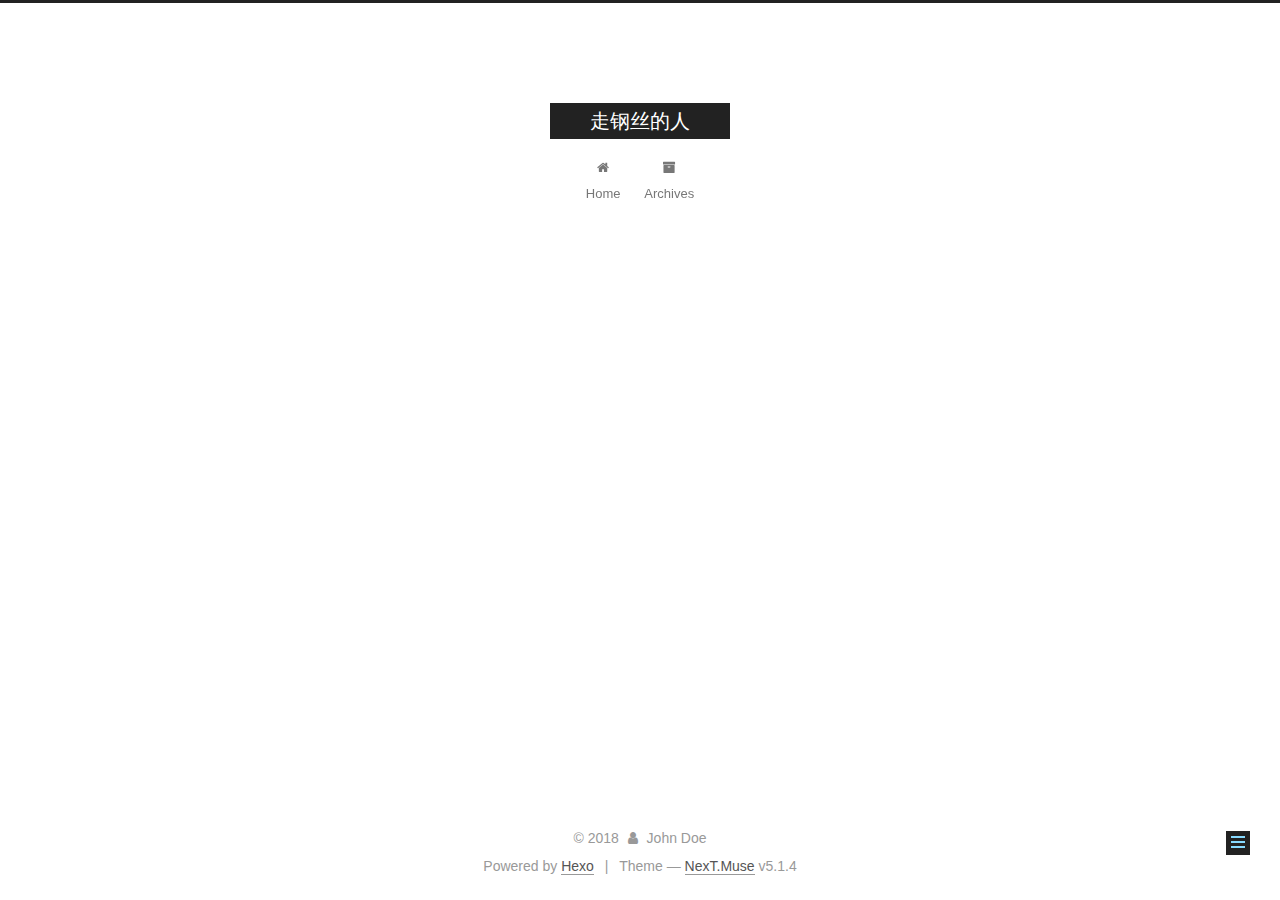
<file: 2018/06/18/测试文章/index.html>
<!DOCTYPE html>



  


<html class="theme-next muse use-motion" lang="">
<head>
  <meta charset="UTF-8"/>
<meta http-equiv="X-UA-Compatible" content="IE=edge" />
<meta name="viewport" content="width=device-width, initial-scale=1, maximum-scale=1"/>
<meta name="theme-color" content="#222">









<meta http-equiv="Cache-Control" content="no-transform" />
<meta http-equiv="Cache-Control" content="no-siteapp" />
















  
  
  <link href="/lib/fancybox/source/jquery.fancybox.css?v=2.1.5" rel="stylesheet" type="text/css" />







<link href="/lib/font-awesome/css/font-awesome.min.css?v=4.6.2" rel="stylesheet" type="text/css" />

<link href="/css/main.css?v=5.1.4" rel="stylesheet" type="text/css" />


  <link rel="apple-touch-icon" sizes="180x180" href="/images/apple-touch-icon-next.png?v=5.1.4">


  <link rel="icon" type="image/png" sizes="32x32" href="/images/favicon-32x32-next.png?v=5.1.4">


  <link rel="icon" type="image/png" sizes="16x16" href="/images/favicon-16x16-next.png?v=5.1.4">


  <link rel="mask-icon" href="/images/logo.svg?v=5.1.4" color="#222">





  <meta name="keywords" content="Hexo, NexT" />










<meta name="description" content="测试文章">
<meta property="og:type" content="article">
<meta property="og:title" content="测试文章">
<meta property="og:url" content="http://yoursite.com/2018/06/18/测试文章/index.html">
<meta property="og:site_name" content="走钢丝的人">
<meta property="og:description" content="测试文章">
<meta property="og:locale" content="default">
<meta property="og:updated_time" content="2018-06-17T17:41:33.357Z">
<meta name="twitter:card" content="summary">
<meta name="twitter:title" content="测试文章">
<meta name="twitter:description" content="测试文章">



<script type="text/javascript" id="hexo.configurations">
  var NexT = window.NexT || {};
  var CONFIG = {
    root: '/',
    scheme: 'Muse',
    version: '5.1.4',
    sidebar: {"position":"left","display":"post","offset":12,"b2t":false,"scrollpercent":false,"onmobile":false},
    fancybox: true,
    tabs: true,
    motion: {"enable":true,"async":false,"transition":{"post_block":"fadeIn","post_header":"slideDownIn","post_body":"slideDownIn","coll_header":"slideLeftIn","sidebar":"slideUpIn"}},
    duoshuo: {
      userId: '0',
      author: 'Author'
    },
    algolia: {
      applicationID: '',
      apiKey: '',
      indexName: '',
      hits: {"per_page":10},
      labels: {"input_placeholder":"Search for Posts","hits_empty":"We didn't find any results for the search: ${query}","hits_stats":"${hits} results found in ${time} ms"}
    }
  };
</script>



  <link rel="canonical" href="http://yoursite.com/2018/06/18/测试文章/"/>





  <title>测试文章 | 走钢丝的人</title>
  








</head>

<body itemscope itemtype="http://schema.org/WebPage" lang="default">

  
  
    
  

  <div class="container sidebar-position-left page-post-detail">
    <div class="headband"></div>

    <header id="header" class="header" itemscope itemtype="http://schema.org/WPHeader">
      <div class="header-inner"><div class="site-brand-wrapper">
  <div class="site-meta ">
    

    <div class="custom-logo-site-title">
      <a href="/"  class="brand" rel="start">
        <span class="logo-line-before"><i></i></span>
        <span class="site-title">走钢丝的人</span>
        <span class="logo-line-after"><i></i></span>
      </a>
    </div>
      
        <p class="site-subtitle"></p>
      
  </div>

  <div class="site-nav-toggle">
    <button>
      <span class="btn-bar"></span>
      <span class="btn-bar"></span>
      <span class="btn-bar"></span>
    </button>
  </div>
</div>

<nav class="site-nav">
  

  
    <ul id="menu" class="menu">
      
        
        <li class="menu-item menu-item-home">
          <a href="/" rel="section">
            
              <i class="menu-item-icon fa fa-fw fa-home"></i> <br />
            
            Home
          </a>
        </li>
      
        
        <li class="menu-item menu-item-archives">
          <a href="/archives/" rel="section">
            
              <i class="menu-item-icon fa fa-fw fa-archive"></i> <br />
            
            Archives
          </a>
        </li>
      

      
    </ul>
  

  
</nav>



 </div>
    </header>

    <main id="main" class="main">
      <div class="main-inner">
        <div class="content-wrap">
          <div id="content" class="content">
            

  <div id="posts" class="posts-expand">
    

  

  
  
  

  <article class="post post-type-normal" itemscope itemtype="http://schema.org/Article">
  
  
  
  <div class="post-block">
    <link itemprop="mainEntityOfPage" href="http://yoursite.com/2018/06/18/测试文章/">

    <span hidden itemprop="author" itemscope itemtype="http://schema.org/Person">
      <meta itemprop="name" content="John Doe">
      <meta itemprop="description" content="">
      <meta itemprop="image" content="/images/avatar.gif">
    </span>

    <span hidden itemprop="publisher" itemscope itemtype="http://schema.org/Organization">
      <meta itemprop="name" content="走钢丝的人">
    </span>

    
      <header class="post-header">

        
        
          <h1 class="post-title" itemprop="name headline">测试文章</h1>
        

        <div class="post-meta">
          <span class="post-time">
            
              <span class="post-meta-item-icon">
                <i class="fa fa-calendar-o"></i>
              </span>
              
                <span class="post-meta-item-text">Posted on</span>
              
              <time title="Post created" itemprop="dateCreated datePublished" datetime="2018-06-18T01:35:04+08:00">
                2018-06-18
              </time>
            

            

            
          </span>

          

          
            
          

          
          

          

          

          

        </div>
      </header>
    

    
    
    
    <div class="post-body" itemprop="articleBody">

      
      

      
        <p>测试文章</p>

      
    </div>
    
    
    

    

    

    

    <footer class="post-footer">
      

      
      
      

      
        <div class="post-nav">
          <div class="post-nav-next post-nav-item">
            
              <a href="/2018/06/18/hello-world/" rel="next" title="Hello World">
                <i class="fa fa-chevron-left"></i> Hello World
              </a>
            
          </div>

          <span class="post-nav-divider"></span>

          <div class="post-nav-prev post-nav-item">
            
          </div>
        </div>
      

      
      
    </footer>
  </div>
  
  
  
  </article>



    <div class="post-spread">
      
    </div>
  </div>


          </div>
          


          

  



        </div>
        
          
  
  <div class="sidebar-toggle">
    <div class="sidebar-toggle-line-wrap">
      <span class="sidebar-toggle-line sidebar-toggle-line-first"></span>
      <span class="sidebar-toggle-line sidebar-toggle-line-middle"></span>
      <span class="sidebar-toggle-line sidebar-toggle-line-last"></span>
    </div>
  </div>

  <aside id="sidebar" class="sidebar">
    
    <div class="sidebar-inner">

      

      

      <section class="site-overview-wrap sidebar-panel sidebar-panel-active">
        <div class="site-overview">
          <div class="site-author motion-element" itemprop="author" itemscope itemtype="http://schema.org/Person">
            
              <p class="site-author-name" itemprop="name">John Doe</p>
              <p class="site-description motion-element" itemprop="description"></p>
          </div>

          <nav class="site-state motion-element">

            
              <div class="site-state-item site-state-posts">
              
                <a href="/archives/">
              
                  <span class="site-state-item-count">2</span>
                  <span class="site-state-item-name">posts</span>
                </a>
              </div>
            

            

            

          </nav>

          

          

          
          

          
          

          

        </div>
      </section>

      

      

    </div>
  </aside>


        
      </div>
    </main>

    <footer id="footer" class="footer">
      <div class="footer-inner">
        <div class="copyright">&copy; <span itemprop="copyrightYear">2018</span>
  <span class="with-love">
    <i class="fa fa-user"></i>
  </span>
  <span class="author" itemprop="copyrightHolder">John Doe</span>

  
</div>


  <div class="powered-by">Powered by <a class="theme-link" target="_blank" href="https://hexo.io">Hexo</a></div>



  <span class="post-meta-divider">|</span>



  <div class="theme-info">Theme &mdash; <a class="theme-link" target="_blank" href="https://github.com/iissnan/hexo-theme-next">NexT.Muse</a> v5.1.4</div>




        







        
      </div>
    </footer>

    
      <div class="back-to-top">
        <i class="fa fa-arrow-up"></i>
        
      </div>
    

    

  </div>

  

<script type="text/javascript">
  if (Object.prototype.toString.call(window.Promise) !== '[object Function]') {
    window.Promise = null;
  }
</script>









  












  
  
    <script type="text/javascript" src="/lib/jquery/index.js?v=2.1.3"></script>
  

  
  
    <script type="text/javascript" src="/lib/fastclick/lib/fastclick.min.js?v=1.0.6"></script>
  

  
  
    <script type="text/javascript" src="/lib/jquery_lazyload/jquery.lazyload.js?v=1.9.7"></script>
  

  
  
    <script type="text/javascript" src="/lib/velocity/velocity.min.js?v=1.2.1"></script>
  

  
  
    <script type="text/javascript" src="/lib/velocity/velocity.ui.min.js?v=1.2.1"></script>
  

  
  
    <script type="text/javascript" src="/lib/fancybox/source/jquery.fancybox.pack.js?v=2.1.5"></script>
  


  


  <script type="text/javascript" src="/js/src/utils.js?v=5.1.4"></script>

  <script type="text/javascript" src="/js/src/motion.js?v=5.1.4"></script>



  
  

  
  <script type="text/javascript" src="/js/src/scrollspy.js?v=5.1.4"></script>
<script type="text/javascript" src="/js/src/post-details.js?v=5.1.4"></script>



  


  <script type="text/javascript" src="/js/src/bootstrap.js?v=5.1.4"></script>



  


  




	





  





  












  





  

  

  

  
  

  

  

  

</body>
</html>
</file>
<file: css/main.css>
/* normalize.css v3.0.2 | MIT License | git.io/normalize */
html {
  font-family: sans-serif; /* 1 */
  -ms-text-size-adjust: 100%; /* 2 */
  -webkit-text-size-adjust: 100%; /* 2 */
}
body {
  margin: 0;
}
article,
aside,
details,
figcaption,
figure,
footer,
header,
hgroup,
main,
menu,
nav,
section,
summary {
  display: block;
}
audio,
canvas,
progress,
video {
  display: inline-block; /* 1 */
  vertical-align: baseline; /* 2 */
}
audio:not([controls]) {
  display: none;
  height: 0;
}
[hidden],
template {
  display: none;
}
a {
  background-color: transparent;
}
a:active,
a:hover {
  outline: 0;
}
abbr[title] {
  border-bottom: 1px dotted;
}
b,
strong {
  font-weight: bold;
}
dfn {
  font-style: italic;
}
h1 {
  font-size: 2em;
  margin: 0.67em 0;
}
mark {
  background: #ff0;
  color: #000;
}
small {
  font-size: 80%;
}
sub,
sup {
  font-size: 75%;
  line-height: 0;
  position: relative;
  vertical-align: baseline;
}
sup {
  top: -0.5em;
}
sub {
  bottom: -0.25em;
}
img {
  border: 0;
}
svg:not(:root) {
  overflow: hidden;
}
figure {
  margin: 1em 40px;
}
hr {
  -moz-box-sizing: content-box;
  box-sizing: content-box;
  height: 0;
}
pre {
  overflow: auto;
}
code,
kbd,
pre,
samp {
  font-family: monospace, monospace;
  font-size: 1em;
}
button,
input,
optgroup,
select,
textarea {
  color: inherit; /* 1 */
  font: inherit; /* 2 */
  margin: 0; /* 3 */
}
button {
  overflow: visible;
}
button,
select {
  text-transform: none;
}
button,
html input[type="button"],
input[type="reset"],
input[type="submit"] {
  -webkit-appearance: button; /* 2 */
  cursor: pointer; /* 3 */
}
button[disabled],
html input[disabled] {
  cursor: default;
}
button::-moz-focus-inner,
input::-moz-focus-inner {
  border: 0;
  padding: 0;
}
input {
  line-height: normal;
}
input[type="checkbox"],
input[type="radio"] {
  box-sizing: border-box; /* 1 */
  padding: 0; /* 2 */
}
input[type="number"]::-webkit-inner-spin-button,
input[type="number"]::-webkit-outer-spin-button {
  height: auto;
}
input[type="search"] {
  -webkit-appearance: textfield; /* 1 */
  -moz-box-sizing: content-box;
  -webkit-box-sizing: content-box; /* 2 */
  box-sizing: content-box;
}
input[type="search"]::-webkit-search-cancel-button,
input[type="search"]::-webkit-search-decoration {
  -webkit-appearance: none;
}
fieldset {
  border: 1px solid #c0c0c0;
  margin: 0 2px;
  padding: 0.35em 0.625em 0.75em;
}
legend {
  border: 0; /* 1 */
  padding: 0; /* 2 */
}
textarea {
  overflow: auto;
}
optgroup {
  font-weight: bold;
}
table {
  border-collapse: collapse;
  border-spacing: 0;
}
td,
th {
  padding: 0;
}
::selection {
  background: #262a30;
  color: #fff;
}
body {
  position: relative;
  font-family: 'Lato', "PingFang SC", "Microsoft YaHei", sans-serif;
  font-size: 14px;
  line-height: 2;
  color: #555;
  background: #fff;
}
@media (max-width: 767px) {
  body {
    padding-right: 0 !important;
  }
}
@media (min-width: 768px) and (max-width: 991px) {
  body {
    padding-right: 0 !important;
  }
}
@media (min-width: 1600px) {
  body {
    font-size: 16px;
  }
}
h1,
h2,
h3,
h4,
h5,
h6 {
  margin: 0;
  padding: 0;
  font-weight: bold;
  line-height: 1.5;
  font-family: 'Lato', "PingFang SC", "Microsoft YaHei", sans-serif;
}
h2,
h3,
h4,
h5,
h6 {
  margin: 20px 0 15px;
}
h1 {
  font-size: 22px;
}
@media (max-width: 767px) {
  h1 {
    font-size: 18px;
  }
}
h2 {
  font-size: 20px;
}
@media (max-width: 767px) {
  h2 {
    font-size: 16px;
  }
}
h3 {
  font-size: 18px;
}
@media (max-width: 767px) {
  h3 {
    font-size: 14px;
  }
}
h4 {
  font-size: 16px;
}
@media (max-width: 767px) {
  h4 {
    font-size: 12px;
  }
}
h5 {
  font-size: 14px;
}
@media (max-width: 767px) {
  h5 {
    font-size: 10px;
  }
}
h6 {
  font-size: 12px;
}
@media (max-width: 767px) {
  h6 {
    font-size: 8px;
  }
}
p {
  margin: 0 0 20px 0;
}
a {
  color: #555;
  text-decoration: none;
  outline: none;
  border-bottom: 1px solid #999;
  word-wrap: break-word;
}
a:hover {
  color: #222;
  border-bottom-color: #222;
}
blockquote {
  margin: 0;
  padding: 0;
}
img {
  display: block;
  margin: auto;
  max-width: 100%;
  height: auto;
}
hr {
  margin: 40px 0;
  height: 3px;
  border: none;
  background-color: #ddd;
  background-image: repeating-linear-gradient(-45deg, #fff, #fff 4px, transparent 4px, transparent 8px);
}
blockquote {
  padding: 0 15px;
  color: #666;
  border-left: 4px solid #ddd;
}
blockquote cite::before {
  content: "-";
  padding: 0 5px;
}
dt {
  font-weight: 700;
}
dd {
  margin: 0;
  padding: 0;
}
kbd {
  border: 1px solid #ccc;
  border-radius: 0.2em;
  box-shadow: 0.1em 0.1em 0.2em rgba(0,0,0,0.1);
  background-color: #f9f9f9;
  font-family: inherit;
  background-image: -webkit-linear-gradient(top, #eee, #fff, #eee);
  padding: 0.1em 0.3em;
  white-space: nowrap;
}
.text-left {
  text-align: left;
}
.text-center {
  text-align: center;
}
.text-right {
  text-align: right;
}
.text-justify {
  text-align: justify;
}
.text-nowrap {
  white-space: nowrap;
}
.text-lowercase {
  text-transform: lowercase;
}
.text-uppercase {
  text-transform: uppercase;
}
.text-capitalize {
  text-transform: capitalize;
}
.center-block {
  display: block;
  margin-left: auto;
  margin-right: auto;
}
.clearfix:before,
.clearfix:after {
  content: " ";
  display: table;
}
.clearfix:after {
  clear: both;
}
.pullquote {
  width: 45%;
}
.pullquote.left {
  float: left;
  margin-left: 5px;
  margin-right: 10px;
}
.pullquote.right {
  float: right;
  margin-left: 10px;
  margin-right: 5px;
}
.affix.affix.affix {
  position: fixed;
}
.translation {
  margin-top: -20px;
  font-size: 14px;
  color: #999;
}
.scrollbar-measure {
  width: 100px;
  height: 100px;
  overflow: scroll;
  position: absolute;
  top: -9999px;
}
.use-motion .motion-element {
  opacity: 0;
}
table {
  margin: 20px 0;
  width: 100%;
  border-collapse: collapse;
  border-spacing: 0;
  border: 1px solid #ddd;
  font-size: 14px;
  table-layout: fixed;
  word-wrap: break-all;
}
table>tbody>tr:nth-of-type(odd) {
  background-color: #f9f9f9;
}
table>tbody>tr:hover {
  background-color: #f5f5f5;
}
caption,
th,
td {
  padding: 8px;
  text-align: left;
  vertical-align: middle;
  font-weight: normal;
}
th,
td {
  border-bottom: 3px solid #ddd;
  border-right: 1px solid #eee;
}
th {
  padding-bottom: 10px;
  font-weight: 700;
}
td {
  border-bottom-width: 1px;
}
html,
body {
  height: 100%;
}
.container {
  position: relative;
  min-height: 100%;
}
.header-inner {
  margin: 0 auto;
  padding: 100px 0 70px;
  width: 700px;
}
@media (min-width: 1600px) {
  .container .header-inner {
    width: 900px;
  }
}
.main {
  padding-bottom: 150px;
}
.main-inner {
  margin: 0 auto;
  width: 700px;
}
@media (min-width: 1600px) {
  .container .main-inner {
    width: 900px;
  }
}
.footer {
  position: absolute;
  left: 0;
  bottom: 0;
  width: 100%;
  min-height: 50px;
}
.footer-inner {
  box-sizing: border-box;
  margin: 20px auto;
  width: 700px;
}
@media (min-width: 1600px) {
  .container .footer-inner {
    width: 900px;
  }
}
pre,
.highlight {
  overflow: auto;
  margin: 20px 0;
  padding: 0;
  font-size: 13px;
  color: #4d4d4c;
  background: #f7f7f7;
  line-height: 1.6;
}
pre,
code {
  font-family: consolas, Menlo, "PingFang SC", "Microsoft YaHei", monospace;
}
code {
  padding: 2px 4px;
  word-wrap: break-word;
  color: #555;
  background: #eee;
  border-radius: 3px;
  font-size: 13px;
}
pre {
  padding: 10px;
}
pre code {
  padding: 0;
  color: #4d4d4c;
  background: none;
  text-shadow: none;
}
.highlight {
  border-radius: 1px;
}
.highlight pre {
  border: none;
  margin: 0;
  padding: 10px 0;
}
.highlight table {
  margin: 0;
  width: auto;
  border: none;
}
.highlight td {
  border: none;
  padding: 0;
}
.highlight figcaption {
  font-size: 1em;
  color: #4d4d4c;
  line-height: 1em;
  margin-bottom: 1em;
}
.highlight figcaption:before,
.highlight figcaption:after {
  content: " ";
  display: table;
}
.highlight figcaption:after {
  clear: both;
}
.highlight figcaption a {
  float: right;
  color: #4d4d4c;
}
.highlight figcaption a:hover {
  border-bottom-color: #4d4d4c;
}
.highlight .gutter pre {
  padding-left: 10px;
  padding-right: 10px;
  color: #869194;
  text-align: right;
  background-color: #eff2f3;
}
.highlight .code pre {
  width: 100%;
  padding-left: 10px;
  padding-right: 10px;
  background-color: #f7f7f7;
}
.highlight .line {
  height: 20px;
}
.gutter {
  -webkit-user-select: none;
  -moz-user-select: none;
  -ms-user-select: none;
  user-select: none;
}
.gist table {
  width: auto;
}
.gist table td {
  border: none;
}
pre .deletion {
  background: #fdd;
}
pre .addition {
  background: #dfd;
}
pre .meta {
  color: #8959a8;
}
pre .comment {
  color: #8e908c;
}
pre .variable,
pre .attribute,
pre .tag,
pre .regexp,
pre .ruby .constant,
pre .xml .tag .title,
pre .xml .pi,
pre .xml .doctype,
pre .html .doctype,
pre .css .id,
pre .css .class,
pre .css .pseudo {
  color: #c82829;
}
pre .number,
pre .preprocessor,
pre .built_in,
pre .literal,
pre .params,
pre .constant,
pre .command {
  color: #f5871f;
}
pre .ruby .class .title,
pre .css .rules .attribute,
pre .string,
pre .value,
pre .inheritance,
pre .header,
pre .ruby .symbol,
pre .xml .cdata,
pre .special,
pre .number,
pre .formula {
  color: #718c00;
}
pre .title,
pre .css .hexcolor {
  color: #3e999f;
}
pre .function,
pre .python .decorator,
pre .python .title,
pre .ruby .function .title,
pre .ruby .title .keyword,
pre .perl .sub,
pre .javascript .title,
pre .coffeescript .title {
  color: #4271ae;
}
pre .keyword,
pre .javascript .function {
  color: #8959a8;
}
.full-image.full-image.full-image.full-image {
  border: none;
  max-width: 100%;
  width: auto;
  margin: 20px auto 25px;
}
@media (min-width: 992px) {
  .full-image.full-image.full-image.full-image {
    max-width: none;
    width: 110%;
    margin: 25px -5%;
  }
}
.blockquote-center,
.page-home .post-type-quote blockquote,
.page-post-detail .post-type-quote blockquote {
  position: relative;
  margin: 40px 0;
  padding: 0;
  border-left: none;
  text-align: center;
}
.blockquote-center::before,
.page-home .post-type-quote blockquote::before,
.page-post-detail .post-type-quote blockquote::before,
.blockquote-center::after,
.page-home .post-type-quote blockquote::after,
.page-post-detail .post-type-quote blockquote::after {
  position: absolute;
  content: ' ';
  display: block;
  width: 100%;
  height: 24px;
  opacity: 0.2;
  background-repeat: no-repeat;
  background-position: 0 -6px;
  background-size: 22px 22px;
}
.blockquote-center::before,
.page-home .post-type-quote blockquote::before,
.page-post-detail .post-type-quote blockquote::before {
  top: -20px;
  background-image: url("../images/quote-l.svg");
  border-top: 1px solid #ccc;
}
.blockquote-center::after,
.page-home .post-type-quote blockquote::after,
.page-post-detail .post-type-quote blockquote::after {
  bottom: -20px;
  background-image: url("../images/quote-r.svg");
  border-bottom: 1px solid #ccc;
  background-position: 100% 8px;
}
.blockquote-center p,
.page-home .post-type-quote blockquote p,
.page-post-detail .post-type-quote blockquote p,
.blockquote-center div,
.page-home .post-type-quote blockquote div,
.page-post-detail .post-type-quote blockquote div {
  text-align: center;
}
.post .post-body .group-picture img {
  box-sizing: border-box;
  padding: 0 3px;
  border: none;
}
.post .group-picture-row {
  overflow: hidden;
  margin-top: 6px;
}
.post .group-picture-row:first-child {
  margin-top: 0;
}
.post .group-picture-column {
  float: left;
}
.page-post-detail .post-body .group-picture-column {
  float: none;
  margin-top: 10px;
  width: auto !important;
}
.page-post-detail .post-body .group-picture-column img {
  margin: 0 auto;
}
.page-archive .group-picture-container {
  overflow: hidden;
}
.page-archive .group-picture-row {
  float: left;
}
.page-archive .group-picture-row:first-child {
  margin-top: 6px;
}
.page-archive .group-picture-column {
  max-width: 150px;
  max-height: 150px;
}
.post-body .note {
  position: relative;
  padding: 15px;
  margin-bottom: 20px;
  border: 1px solid #eee;
  border-left-width: 5px;
  border-radius: 3px;
}
.post-body .note h2,
.post-body .note h3,
.post-body .note h4,
.post-body .note h5,
.post-body .note h6 {
  margin-top: 0;
  margin-bottom: 0;
  border-bottom: initial;
  padding-top: 0 !important;
}
.post-body .note p:first-child,
.post-body .note ul:first-child,
.post-body .note ol:first-child,
.post-body .note table:first-child,
.post-body .note pre:first-child,
.post-body .note blockquote:first-child {
  margin-top: 0;
}
.post-body .note p:last-child,
.post-body .note ul:last-child,
.post-body .note ol:last-child,
.post-body .note table:last-child,
.post-body .note pre:last-child,
.post-body .note blockquote:last-child {
  margin-bottom: 0;
}
.post-body .note.default {
  border-left-color: #777;
}
.post-body .note.default h2,
.post-body .note.default h3,
.post-body .note.default h4,
.post-body .note.default h5,
.post-body .note.default h6 {
  color: #777;
}
.post-body .note.primary {
  border-left-color: #6f42c1;
}
.post-body .note.primary h2,
.post-body .note.primary h3,
.post-body .note.primary h4,
.post-body .note.primary h5,
.post-body .note.primary h6 {
  color: #6f42c1;
}
.post-body .note.info {
  border-left-color: #428bca;
}
.post-body .note.info h2,
.post-body .note.info h3,
.post-body .note.info h4,
.post-body .note.info h5,
.post-body .note.info h6 {
  color: #428bca;
}
.post-body .note.success {
  border-left-color: #5cb85c;
}
.post-body .note.success h2,
.post-body .note.success h3,
.post-body .note.success h4,
.post-body .note.success h5,
.post-body .note.success h6 {
  color: #5cb85c;
}
.post-body .note.warning {
  border-left-color: #f0ad4e;
}
.post-body .note.warning h2,
.post-body .note.warning h3,
.post-body .note.warning h4,
.post-body .note.warning h5,
.post-body .note.warning h6 {
  color: #f0ad4e;
}
.post-body .note.danger {
  border-left-color: #d9534f;
}
.post-body .note.danger h2,
.post-body .note.danger h3,
.post-body .note.danger h4,
.post-body .note.danger h5,
.post-body .note.danger h6 {
  color: #d9534f;
}
.post-body .label {
  display: inline;
  padding: 0 2px;
  white-space: nowrap;
}
.post-body .label.default {
  background-color: #f0f0f0;
}
.post-body .label.primary {
  background-color: #efe6f7;
}
.post-body .label.info {
  background-color: #e5f2f8;
}
.post-body .label.success {
  background-color: #e7f4e9;
}
.post-body .label.warning {
  background-color: #fcf6e1;
}
.post-body .label.danger {
  background-color: #fae8eb;
}
.post-body .tabs {
  position: relative;
  display: block;
  margin-bottom: 20px;
  padding-top: 10px;
}
.post-body .tabs ul.nav-tabs {
  margin: 0;
  padding: 0;
  display: flex;
  margin-bottom: -1px;
}
@media (max-width: 413px) {
  .post-body .tabs ul.nav-tabs {
    display: block;
    margin-bottom: 5px;
  }
}
.post-body .tabs ul.nav-tabs li.tab {
  list-style-type: none !important;
  margin: 0 0.25em 0 0;
  border-top: 3px solid transparent;
  border-left: 1px solid transparent;
  border-right: 1px solid transparent;
}
@media (max-width: 413px) {
  .post-body .tabs ul.nav-tabs li.tab {
    margin: initial;
    border-top: 1px solid transparent;
    border-left: 3px solid transparent;
    border-right: 1px solid transparent;
    border-bottom: 1px solid transparent;
  }
}
.post-body .tabs ul.nav-tabs li.tab a {
  outline: 0;
  border-bottom: initial;
  display: block;
  line-height: 1.8em;
  padding: 0.25em 0.75em;
  transition-duration: 0.2s;
  transition-timing-function: ease-out;
  transition-delay: 0s;
}
.post-body .tabs ul.nav-tabs li.tab a i {
  width: 1.285714285714286em;
}
.post-body .tabs ul.nav-tabs li.tab.active {
  border-top: 3px solid #fc6423;
  border-left: 1px solid #ddd;
  border-right: 1px solid #ddd;
  background-color: #fff;
}
@media (max-width: 413px) {
  .post-body .tabs ul.nav-tabs li.tab.active {
    border-top: 1px solid #ddd;
    border-left: 3px solid #fc6423;
    border-right: 1px solid #ddd;
    border-bottom: 1px solid #ddd;
  }
}
.post-body .tabs ul.nav-tabs li.tab.active a {
  cursor: default;
  color: #555;
}
.post-body .tabs .tab-content {
  background-color: #fff;
}
.post-body .tabs .tab-content .tab-pane {
  border: 1px solid #ddd;
  padding: 20px 20px 0 20px;
}
.post-body .tabs .tab-content .tab-pane:not(.active) {
  display: none !important;
}
.post-body .tabs .tab-content .tab-pane.active {
  display: block !important;
}
.btn {
  display: inline-block;
  padding: 0 20px;
  font-size: 14px;
  color: #fff;
  background: #222;
  border: 2px solid #222;
  text-decoration: none;
  border-radius: 0;
  transition-property: background-color;
  transition-duration: 0.2s;
  transition-timing-function: ease-in-out;
  transition-delay: 0s;
  line-height: 2;
}
.btn:hover {
  border-color: #222;
  color: #222;
  background: #fff;
}
.btn +.btn {
  margin: 0 0 8px 8px;
}
.btn .fa-fw {
  width: 1.285714285714286em;
  text-align: left;
}
.btn-bar {
  display: block;
  width: 22px;
  height: 2px;
  background: #555;
  border-radius: 1px;
}
.btn-bar+.btn-bar {
  margin-top: 4px;
}
.pagination {
  margin: 120px 0 40px;
  text-align: center;
  border-top: 1px solid #eee;
}
.page-number-basic,
.pagination .prev,
.pagination .next,
.pagination .page-number,
.pagination .space {
  display: inline-block;
  position: relative;
  top: -1px;
  margin: 0 10px;
  padding: 0 11px;
}
@media (max-width: 767px) {
  .page-number-basic,
  .pagination .prev,
  .pagination .next,
  .pagination .page-number,
  .pagination .space {
    margin: 0 5px;
  }
}
.pagination .prev,
.pagination .next,
.pagination .page-number {
  border-bottom: 0;
  border-top: 1px solid #eee;
  transition-property: border-color;
  transition-duration: 0.2s;
  transition-timing-function: ease-in-out;
  transition-delay: 0s;
}
.pagination .prev:hover,
.pagination .next:hover,
.pagination .page-number:hover {
  border-top-color: #222;
}
.pagination .space {
  padding: 0;
  margin: 0;
}
.pagination .prev {
  margin-left: 0;
}
.pagination .next {
  margin-right: 0;
}
.pagination .page-number.current {
  color: #fff;
  background: #ccc;
  border-top-color: #ccc;
}
@media (max-width: 767px) {
  .pagination {
    border-top: none;
  }
  .pagination .prev,
  .pagination .next,
  .pagination .page-number {
    margin-bottom: 10px;
    border-top: 0;
    border-bottom: 1px solid #eee;
    padding: 0 10px;
  }
  .pagination .prev:hover,
  .pagination .next:hover,
  .pagination .page-number:hover {
    border-bottom-color: #222;
  }
}
.comments {
  margin: 60px 20px 0;
}
.tag-cloud {
  text-align: center;
}
.tag-cloud a {
  display: inline-block;
  margin: 10px;
}
.back-to-top {
  box-sizing: border-box;
  position: fixed;
  bottom: -100px;
  right: 30px;
  z-index: 1050;
  padding: 0 6px;
  width: 24px;
  background: #222;
  font-size: 12px;
  opacity: 1;
  color: #fff;
  cursor: pointer;
  text-align: center;
  -webkit-transform: translateZ(0);
  transition-property: bottom;
  transition-duration: 0.2s;
  transition-timing-function: ease-in-out;
  transition-delay: 0s;
}
@media (min-width: 768px) and (max-width: 991px) {
  .back-to-top {
    display: none !important;
  }
}
@media (max-width: 767px) {
  .back-to-top {
    display: none !important;
  }
}
.back-to-top.back-to-top-on {
  bottom: 19px;
}
.header {
  background: transparent;
}
.header-inner {
  position: relative;
}
.headband {
  height: 3px;
  background: #222;
}
.site-meta {
  margin: 0;
  text-align: center;
}
@media (max-width: 767px) {
  .site-meta {
    text-align: center;
  }
}
.brand {
  position: relative;
  display: inline-block;
  padding: 0 40px;
  color: #fff;
  background: #222;
  border-bottom: none;
}
.brand:hover {
  color: #fff;
}
.logo {
  display: inline-block;
  margin-right: 5px;
  line-height: 36px;
  vertical-align: top;
}
.site-title {
  display: inline-block;
  vertical-align: top;
  line-height: 36px;
  font-size: 20px;
  font-weight: normal;
  font-family: 'Lato', "PingFang SC", "Microsoft YaHei", sans-serif;
}
.site-subtitle {
  margin-top: 10px;
  font-size: 13px;
  color: #999;
}
.use-motion .brand {
  opacity: 0;
}
.use-motion .logo,
.use-motion .site-title,
.use-motion .site-subtitle {
  opacity: 0;
  position: relative;
  top: -10px;
}
.site-nav-toggle {
  display: none;
  position: absolute;
  top: 10px;
  left: 10px;
}
@media (max-width: 767px) {
  .site-nav-toggle {
    display: block;
  }
}
.site-nav-toggle button {
  margin-top: 2px;
  padding: 9px 10px;
  background: transparent;
  border: none;
}
@media (max-width: 767px) {
  .site-nav {
    display: none;
    margin: 0 -10px;
    padding: 0 10px;
    clear: both;
    border-top: 1px solid #ddd;
  }
}
@media (min-width: 768px) and (max-width: 991px) {
  .site-nav {
    display: block !important;
  }
}
@media (min-width: 992px) {
  .site-nav {
    display: block !important;
  }
}
.menu {
  margin-top: 20px;
  padding-left: 0;
  text-align: center;
}
.menu .menu-item {
  display: inline-block;
  margin: 0 10px;
  list-style: none;
}
@media screen and (max-width: 767px) {
  .menu .menu-item {
    margin-top: 10px;
  }
}
.menu .menu-item a {
  display: block;
  font-size: 13px;
  line-height: inherit;
  border-bottom: 1px solid transparent;
  transition-property: border-color;
  transition-duration: 0.2s;
  transition-timing-function: ease-in-out;
  transition-delay: 0s;
}
.menu .menu-item a:hover {
  border-bottom-color: #222;
}
.menu .menu-item .fa {
  margin-right: 5px;
}
.use-motion .menu-item {
  opacity: 0;
}
.post-body {
  font-family: 'Lato', "PingFang SC", "Microsoft YaHei", sans-serif;
}
@media (max-width: 767px) {
  .post-body {
    word-break: break-word;
  }
}
.post-body .fancybox img {
  display: block !important;
  margin: 0 auto;
  cursor: pointer;
  cursor: zoom-in;
  cursor: -webkit-zoom-in;
}
.post-body .image-caption,
.post-body .figure .caption {
  margin: -20px auto 15px;
  text-align: center;
  font-size: 14px;
  color: #999;
  font-weight: bold;
  line-height: 1;
}
.post-sticky-flag {
  display: inline-block;
  font-size: 16px;
  -ms-transform: rotate(30deg);
  -webkit-transform: rotate(30deg);
  -moz-transform: rotate(30deg);
  -ms-transform: rotate(30deg);
  -o-transform: rotate(30deg);
  transform: rotate(30deg);
}
.use-motion .post-block,
.use-motion .pagination,
.use-motion .comments {
  opacity: 0;
}
.use-motion .post-header {
  opacity: 0;
}
.use-motion .post-body {
  opacity: 0;
}
.use-motion .collection-title {
  opacity: 0;
}
.posts-expand {
  padding-top: 40px;
}
@media (max-width: 767px) {
  .posts-expand {
    margin: 0 20px;
  }
  .post-body pre .gutter pre {
    padding-right: 10px;
  }
  .post-body .highlight {
    margin-left: 0px;
    margin-right: 0px;
    padding: 0;
  }
  .post-body .highlight .gutter pre {
    padding-right: 10px;
  }
}
@media (min-width: 992px) {
  .posts-expand .post-body {
    text-align: justify;
  }
}
.posts-expand .post-body h2,
.posts-expand .post-body h3,
.posts-expand .post-body h4,
.posts-expand .post-body h5,
.posts-expand .post-body h6 {
  padding-top: 10px;
}
.posts-expand .post-body h2 .header-anchor,
.posts-expand .post-body h3 .header-anchor,
.posts-expand .post-body h4 .header-anchor,
.posts-expand .post-body h5 .header-anchor,
.posts-expand .post-body h6 .header-anchor {
  float: right;
  margin-left: 10px;
  color: #ccc;
  border-bottom-style: none;
  visibility: hidden;
}
.posts-expand .post-body h2 .header-anchor:hover,
.posts-expand .post-body h3 .header-anchor:hover,
.posts-expand .post-body h4 .header-anchor:hover,
.posts-expand .post-body h5 .header-anchor:hover,
.posts-expand .post-body h6 .header-anchor:hover {
  color: inherit;
}
.posts-expand .post-body h2:hover .header-anchor,
.posts-expand .post-body h3:hover .header-anchor,
.posts-expand .post-body h4:hover .header-anchor,
.posts-expand .post-body h5:hover .header-anchor,
.posts-expand .post-body h6:hover .header-anchor {
  visibility: visible;
}
.posts-expand .post-body ul li {
  list-style: circle;
}
.posts-expand .post-body img {
  box-sizing: border-box;
  margin: auto;
  padding: 3px;
  border: 1px solid #ddd;
}
.posts-expand .post-body .fancybox img {
  margin: 0 auto 25px;
}
@media (max-width: 767px) {
  .posts-collapse {
    margin: 0 20px;
  }
  .posts-collapse .post-title,
  .posts-collapse .post-meta {
    display: block;
    width: auto;
    text-align: left;
  }
}
.posts-collapse {
  position: relative;
  z-index: 1010;
  margin-left: 55px;
}
.posts-collapse::after {
  content: " ";
  position: absolute;
  top: 20px;
  left: 0;
  margin-left: -2px;
  width: 4px;
  height: 100%;
  background: #f5f5f5;
  z-index: -1;
}
@media (max-width: 767px) {
  .posts-collapse {
    margin: 0 20px;
  }
}
.posts-collapse .collection-title {
  position: relative;
  margin: 60px 0;
}
.posts-collapse .collection-title h1,
.posts-collapse .collection-title h2 {
  margin-left: 20px;
}
.posts-collapse .collection-title small {
  color: #bbb;
  margin-left: 5px;
}
.posts-collapse .collection-title::before {
  content: " ";
  position: absolute;
  left: 0;
  top: 50%;
  margin-left: -4px;
  margin-top: -4px;
  width: 8px;
  height: 8px;
  background: #bbb;
  border-radius: 50%;
}
.posts-collapse .post {
  margin: 30px 0;
}
.posts-collapse .post-header {
  position: relative;
  transition-duration: 0.2s;
  transition-timing-function: ease-in-out;
  transition-delay: 0s;
  transition-property: border;
  border-bottom: 1px dashed #ccc;
}
.posts-collapse .post-header::before {
  content: " ";
  position: absolute;
  left: 0;
  top: 12px;
  width: 6px;
  height: 6px;
  margin-left: -4px;
  background: #bbb;
  border-radius: 50%;
  border: 1px solid #fff;
  transition-duration: 0.2s;
  transition-timing-function: ease-in-out;
  transition-delay: 0s;
  transition-property: background;
}
.posts-collapse .post-header:hover {
  border-bottom-color: #666;
}
.posts-collapse .post-header:hover::before {
  background: #222;
}
.posts-collapse .post-meta {
  position: absolute;
  font-size: 12px;
  left: 20px;
  top: 5px;
}
.posts-collapse .post-comments-count {
  display: none;
}
.posts-collapse .post-title {
  margin-left: 60px;
  font-size: 16px;
  font-weight: normal;
  line-height: inherit;
}
.posts-collapse .post-title::after {
  margin-left: 3px;
  opacity: 0.6;
}
.posts-collapse .post-title a {
  color: #666;
  border-bottom: none;
}
.page-home .post-type-quote .post-header,
.page-post-detail .post-type-quote .post-header,
.page-home .post-type-quote .post-tags,
.page-post-detail .post-type-quote .post-tags {
  display: none;
}
.posts-expand .post-title {
  text-align: center;
  word-break: break-word;
  font-weight: 400;
}
.posts-expand .post-title-link {
  display: inline-block;
  position: relative;
  color: #555;
  border-bottom: none;
  line-height: 1.2;
  vertical-align: top;
}
.posts-expand .post-title-link::before {
  content: "";
  position: absolute;
  width: 100%;
  height: 2px;
  bottom: 0;
  left: 0;
  background-color: #000;
  visibility: hidden;
  -webkit-transform: scaleX(0);
  -moz-transform: scaleX(0);
  -ms-transform: scaleX(0);
  -o-transform: scaleX(0);
  transform: scaleX(0);
  transition-duration: 0.2s;
  transition-timing-function: ease-in-out;
  transition-delay: 0s;
}
.posts-expand .post-title-link:hover::before {
  visibility: visible;
  -webkit-transform: scaleX(1);
  -moz-transform: scaleX(1);
  -ms-transform: scaleX(1);
  -o-transform: scaleX(1);
  transform: scaleX(1);
}
.posts-expand .post-title-link .fa {
  font-size: 16px;
}
.posts-expand .post-meta {
  margin: 3px 0 60px 0;
  color: #999;
  font-family: 'Lato', "PingFang SC", "Microsoft YaHei", sans-serif;
  font-size: 12px;
  text-align: center;
}
.posts-expand .post-meta .post-category-list {
  display: inline-block;
  margin: 0;
  padding: 3px;
}
.posts-expand .post-meta .post-category-list-link {
  color: #999;
}
.posts-expand .post-meta .post-description {
  font-size: 14px;
  margin-top: 2px;
}
.post-meta-divider {
  margin: 0 0.5em;
}
.post-meta-item-icon {
  margin-right: 3px;
}
@media (min-width: 768px) and (max-width: 991px) {
  .post-meta-item-icon {
    display: inline-block;
  }
}
@media (max-width: 767px) {
  .post-meta-item-icon {
    display: inline-block;
  }
}
@media (min-width: 768px) and (max-width: 991px) {
  .post-meta-item-text {
    display: none;
  }
}
@media (max-width: 767px) {
  .post-meta-item-text {
    display: none;
  }
}
@media (max-width: 767px) {
  .posts-expand .post-comments-count {
    display: none;
  }
}
.post-button {
  margin-top: 40px;
}
.posts-expand .post-tags {
  margin-top: 40px;
  text-align: center;
}
.posts-expand .post-tags a {
  display: inline-block;
  margin-right: 10px;
  font-size: 13px;
}
.post-nav {
  display: table;
  margin-top: 15px;
  width: 100%;
  border-top: 1px solid #eee;
}
.post-nav-divider {
  display: table-cell;
  width: 10%;
}
.post-nav-item {
  display: table-cell;
  padding: 10px 0 0 0;
  width: 45%;
  vertical-align: top;
}
.post-nav-item a {
  position: relative;
  display: block;
  line-height: 25px;
  font-size: 14px;
  color: #555;
  border-bottom: none;
}
.post-nav-item a:hover {
  color: #222;
  border-bottom: none;
}
.post-nav-item a:active {
  top: 2px;
}
.post-nav-item .fa {
  position: absolute;
  top: 8px;
  left: 0;
  font-size: 12px;
}
.post-nav-next a {
  padding-left: 15px;
}
.post-nav-prev {
  text-align: right;
}
.post-nav-prev a {
  padding-right: 15px;
}
.post-nav-prev .fa {
  right: 0;
  left: auto;
}
.posts-expand .post-eof {
  display: block;
  margin: 80px auto 60px;
  width: 8%;
  height: 1px;
  background: #ccc;
  text-align: center;
}
.post:last-child .post-eof.post-eof.post-eof {
  display: none;
}
.post-gallery {
  display: table;
  table-layout: fixed;
  width: 100%;
  border-collapse: separate;
}
.post-gallery-row {
  display: table-row;
}
.post-gallery .post-gallery-img {
  display: table-cell;
  text-align: center;
  vertical-align: middle;
  border: none;
}
.post-gallery .post-gallery-img img {
  max-width: 100%;
  max-height: 100%;
  border: none;
}
.fancybox-close,
.fancybox-close:hover {
  border: none;
}
.rtl.post-body p,
.rtl.post-body a,
.rtl.post-body h1,
.rtl.post-body h2,
.rtl.post-body h3,
.rtl.post-body h4,
.rtl.post-body h5,
.rtl.post-body h6,
.rtl.post-body li,
.rtl.post-body ul,
.rtl.post-body ol {
  direction: rtl;
  font-family: UKIJ Ekran;
}
.rtl.post-title {
  font-family: UKIJ Ekran;
}
.sidebar {
  position: fixed;
  right: 0;
  top: 0;
  bottom: 0;
  width: 0;
  z-index: 1040;
  box-shadow: inset 0 2px 6px #000;
  background: #222;
  -webkit-transform: translateZ(0);
}
.sidebar a {
  color: #999;
  border-bottom-color: #555;
}
.sidebar a:hover {
  color: #eee;
}
@media (min-width: 768px) and (max-width: 991px) {
  .sidebar {
    display: none !important;
  }
}
@media (max-width: 767px) {
  .sidebar {
    display: none !important;
  }
}
.sidebar-inner {
  position: relative;
  padding: 20px 10px;
  color: #999;
  text-align: center;
}
.site-overview-wrap {
  overflow: hidden;
}
.site-overview {
  overflow-y: auto;
  overflow-x: hidden;
}
.sidebar-toggle {
  position: fixed;
  right: 30px;
  bottom: 45px;
  width: 14px;
  height: 14px;
  padding: 5px;
  background: #222;
  line-height: 0;
  z-index: 1050;
  cursor: pointer;
  -webkit-transform: translateZ(0);
}
@media (min-width: 768px) and (max-width: 991px) {
  .sidebar-toggle {
    display: none !important;
  }
}
@media (max-width: 767px) {
  .sidebar-toggle {
    display: none !important;
  }
}
.sidebar-toggle-line {
  position: relative;
  display: inline-block;
  vertical-align: top;
  height: 2px;
  width: 100%;
  background: #fff;
  margin-top: 3px;
}
.sidebar-toggle-line:first-child {
  margin-top: 0;
}
.site-author-image {
  display: block;
  margin: 0 auto;
  padding: 2px;
  max-width: 96px;
  height: auto;
  border: 2px solid #333;
}
.site-author-name {
  margin: 5px 0 0;
  text-align: center;
  color: #f5f5f5;
  font-weight: normal;
}
.site-description {
  margin-top: 5px;
  text-align: center;
  font-size: 14px;
  color: #999;
}
.site-state {
  overflow: hidden;
  line-height: 1.4;
  white-space: nowrap;
  text-align: center;
}
.site-state-item {
  display: inline-block;
  padding: 0 15px;
  border-left: 1px solid #333;
}
.site-state-item:first-child {
  border-left: none;
}
.site-state-item a {
  border-bottom: none;
}
.site-state-item-count {
  display: block;
  text-align: center;
  color: inherit;
  font-weight: 600;
  font-size: 18px;
}
.site-state-item-name {
  font-size: 13px;
  color: inherit;
}
.feed-link {
  margin-top: 20px;
}
.feed-link a {
  display: inline-block;
  padding: 0 15px;
  color: #fc6423;
  border: 1px solid #fc6423;
  border-radius: 4px;
}
.feed-link a i {
  color: #fc6423;
  font-size: 14px;
}
.feed-link a:hover {
  color: #fff;
  background: #fc6423;
}
.feed-link a:hover i {
  color: #fff;
}
.links-of-author {
  margin-top: 20px;
}
.links-of-author a {
  display: inline-block;
  vertical-align: middle;
  margin-right: 10px;
  margin-bottom: 10px;
  border-bottom-color: #555;
  font-size: 13px;
}
.links-of-author a:before {
  display: inline-block;
  vertical-align: middle;
  margin-right: 3px;
  content: " ";
  width: 4px;
  height: 4px;
  border-radius: 50%;
  background: #cc9da6;
}
.links-of-blogroll {
  font-size: 13px;
}
.links-of-blogroll-title {
  margin-top: 20px;
  font-size: 14px;
  font-weight: 600;
}
.links-of-blogroll-list {
  margin: 0;
  padding: 0;
  list-style: none;
}
.links-of-blogroll-item {
  padding: 2px 10px;
}
.links-of-blogroll-item a {
  max-width: 280px;
  box-sizing: border-box;
  display: inline-block;
  overflow: hidden;
  white-space: nowrap;
  text-overflow: ellipsis;
}
.sidebar-nav {
  margin: 0 0 20px;
  padding-left: 0;
}
.sidebar-nav li {
  display: inline-block;
  cursor: pointer;
  border-bottom: 1px solid transparent;
  font-size: 14px;
  color: #555;
}
.sidebar-nav li:hover {
  color: #f5f5f5;
}
.page-post-detail .sidebar-nav-toc {
  padding: 0 5px;
}
.page-post-detail .sidebar-nav-overview {
  margin-left: 10px;
}
.sidebar-nav .sidebar-nav-active {
  color: #87daff;
  border-bottom-color: #87daff;
}
.sidebar-nav .sidebar-nav-active:hover {
  color: #87daff;
}
.sidebar-panel {
  display: none;
}
.sidebar-panel-active {
  display: block;
}
.post-toc-empty {
  font-size: 14px;
  color: #666;
}
.post-toc-wrap {
  overflow: hidden;
}
.post-toc {
  overflow: auto;
}
.post-toc ol {
  margin: 0;
  padding: 0 2px 5px 10px;
  text-align: left;
  list-style: none;
  font-size: 14px;
}
.post-toc ol > ol {
  padding-left: 0;
}
.post-toc ol a {
  transition-duration: 0.2s;
  transition-timing-function: ease-in-out;
  transition-delay: 0s;
  transition-property: all;
  color: #999;
  border-bottom-color: #555;
}
.post-toc ol a:hover {
  color: #ccc;
  border-bottom-color: #ccc;
}
.post-toc .nav-item {
  overflow: hidden;
  text-overflow: ellipsis;
  text-align: justify;
  white-space: nowrap;
  line-height: 1.8;
}
.post-toc .nav .nav-child {
  display: none;
}
.post-toc .nav .active > .nav-child {
  display: block;
}
.post-toc .nav .active-current > .nav-child {
  display: block;
}
.post-toc .nav .active-current > .nav-child > .nav-item {
  display: block;
}
.post-toc .nav .active > a {
  color: #87daff;
  border-bottom-color: #87daff;
}
.post-toc .nav .active-current > a {
  color: #87daff;
}
.post-toc .nav .active-current > a:hover {
  color: #87daff;
}
.footer {
  font-size: 14px;
  color: #999;
}
.footer img {
  border: none;
}
.footer-inner {
  text-align: center;
}
.with-love {
  display: inline-block;
  margin: 0 5px;
}
.powered-by,
.theme-info {
  display: inline-block;
}
.cc-license {
  margin-top: 10px;
  text-align: center;
}
.cc-license .cc-opacity {
  opacity: 0.7;
  border-bottom: none;
}
.cc-license .cc-opacity:hover {
  opacity: 0.9;
}
.cc-license img {
  display: inline-block;
}
.theme-next #ds-thread #ds-reset {
  color: #555;
}
.theme-next #ds-thread #ds-reset .ds-replybox {
  margin-bottom: 30px;
}
.theme-next #ds-thread #ds-reset .ds-replybox .ds-avatar,
.theme-next #ds-reset .ds-avatar img {
  box-shadow: none;
}
.theme-next #ds-thread #ds-reset .ds-textarea-wrapper {
  border-color: #c7d4e1;
  background: none;
  border-top-right-radius: 3px;
  border-top-left-radius: 3px;
}
.theme-next #ds-thread #ds-reset .ds-textarea-wrapper textarea {
  height: 60px;
}
.theme-next #ds-reset .ds-rounded-top {
  border-radius: 0;
}
.theme-next #ds-thread #ds-reset .ds-post-toolbar {
  box-sizing: border-box;
  border: 1px solid #c7d4e1;
  background: #f6f8fa;
}
.theme-next #ds-thread #ds-reset .ds-post-options {
  height: 40px;
  border: none;
  background: none;
}
.theme-next #ds-thread #ds-reset .ds-toolbar-buttons {
  top: 11px;
}
.theme-next #ds-thread #ds-reset .ds-sync {
  top: 5px;
}
.theme-next #ds-thread #ds-reset .ds-post-button {
  top: 4px;
  right: 5px;
  width: 90px;
  height: 30px;
  border: 1px solid #c5ced7;
  border-radius: 3px;
  background-image: linear-gradient(#fbfbfc, #f5f7f9);
  color: #60676d;
}
.theme-next #ds-thread #ds-reset .ds-post-button:hover {
  background-position: 0 -30px;
  color: #60676d;
}
.theme-next #ds-thread #ds-reset .ds-comments-info {
  padding: 10px 0;
}
.theme-next #ds-thread #ds-reset .ds-sort {
  display: none;
}
.theme-next #ds-thread #ds-reset li.ds-tab a.ds-current {
  border: none;
  background: #f6f8fa;
  color: #60676d;
}
.theme-next #ds-thread #ds-reset li.ds-tab a.ds-current:hover {
  background-color: #e9f0f7;
  color: #60676d;
}
.theme-next #ds-thread #ds-reset li.ds-tab a {
  border-radius: 2px;
  padding: 5px;
}
.theme-next #ds-thread #ds-reset .ds-login-buttons p {
  color: #999;
  line-height: 36px;
}
.theme-next #ds-thread #ds-reset .ds-login-buttons .ds-service-list li {
  height: 28px;
}
.theme-next #ds-thread #ds-reset .ds-service-list a {
  background: none;
  padding: 5px;
  border: 1px solid;
  border-radius: 3px;
  text-align: center;
}
.theme-next #ds-thread #ds-reset .ds-service-list a:hover {
  color: #fff;
  background: #666;
}
.theme-next #ds-thread #ds-reset .ds-service-list .ds-weibo {
  color: #fc9b00;
  border-color: #fc9b00;
}
.theme-next #ds-thread #ds-reset .ds-service-list .ds-weibo:hover {
  background: #fc9b00;
}
.theme-next #ds-thread #ds-reset .ds-service-list .ds-qq {
  color: #60a3ec;
  border-color: #60a3ec;
}
.theme-next #ds-thread #ds-reset .ds-service-list .ds-qq:hover {
  background: #60a3ec;
}
.theme-next #ds-thread #ds-reset .ds-service-list .ds-renren {
  color: #2e7ac4;
  border-color: #2e7ac4;
}
.theme-next #ds-thread #ds-reset .ds-service-list .ds-renren:hover {
  background: #2e7ac4;
}
.theme-next #ds-thread #ds-reset .ds-service-list .ds-douban {
  color: #37994c;
  border-color: #37994c;
}
.theme-next #ds-thread #ds-reset .ds-service-list .ds-douban:hover {
  background: #37994c;
}
.theme-next #ds-thread #ds-reset .ds-service-list .ds-kaixin {
  color: #fef20d;
  border-color: #fef20d;
}
.theme-next #ds-thread #ds-reset .ds-service-list .ds-kaixin:hover {
  background: #fef20d;
}
.theme-next #ds-thread #ds-reset .ds-service-list .ds-netease {
  color: #f00;
  border-color: #f00;
}
.theme-next #ds-thread #ds-reset .ds-service-list .ds-netease:hover {
  background: #f00;
}
.theme-next #ds-thread #ds-reset .ds-service-list .ds-sohu {
  color: #ffcb05;
  border-color: #ffcb05;
}
.theme-next #ds-thread #ds-reset .ds-service-list .ds-sohu:hover {
  background: #ffcb05;
}
.theme-next #ds-thread #ds-reset .ds-service-list .ds-baidu {
  color: #2831e0;
  border-color: #2831e0;
}
.theme-next #ds-thread #ds-reset .ds-service-list .ds-baidu:hover {
  background: #2831e0;
}
.theme-next #ds-thread #ds-reset .ds-service-list .ds-google {
  color: #166bec;
  border-color: #166bec;
}
.theme-next #ds-thread #ds-reset .ds-service-list .ds-google:hover {
  background: #166bec;
}
.theme-next #ds-thread #ds-reset .ds-service-list .ds-weixin {
  color: #00ce0d;
  border-color: #00ce0d;
}
.theme-next #ds-thread #ds-reset .ds-service-list .ds-weixin:hover {
  background: #00ce0d;
}
.theme-next #ds-thread #ds-reset .ds-service-list .ds-more-services {
  border: none;
}
.theme-next #ds-thread #ds-reset .ds-service-list .ds-more-services:hover {
  background: none;
}
.theme-next #ds-reset .duoshuo-ua-admin {
  display: inline-block;
  color: #f00;
}
.theme-next #ds-reset .duoshuo-ua-platform,
.theme-next #ds-reset .duoshuo-ua-browser {
  color: #ccc;
}
.theme-next #ds-reset .duoshuo-ua-platform .fa,
.theme-next #ds-reset .duoshuo-ua-browser .fa {
  display: inline-block;
  margin-right: 3px;
}
.theme-next #ds-reset .duoshuo-ua-separator {
  display: inline-block;
  margin-left: 5px;
}
.theme-next .this_ua {
  background-color: #ccc !important;
  border-radius: 4px;
  padding: 0 5px !important;
  margin: 1px 1px !important;
  border: 1px solid #bbb !important;
  color: #fff;
  display: inline-block !important;
}
.theme-next .this_ua.admin {
  background-color: #d9534f !important;
  border-color: #d9534f !important;
}
.theme-next .this_ua.platform.iOS,
.theme-next .this_ua.platform.Mac,
.theme-next .this_ua.platform.Windows {
  background-color: #39b3d7 !important;
  border-color: #46b8da !important;
}
.theme-next .this_ua.platform.Linux {
  background-color: #3a3a3a !important;
  border-color: #1f1f1f !important;
}
.theme-next .this_ua.platform.Android {
  background-color: #00c47d !important;
  border-color: #01b171 !important;
}
.theme-next .this_ua.browser.Mobile,
.theme-next .this_ua.browser.Chrome {
  background-color: #5cb85c !important;
  border-color: #4cae4c !important;
}
.theme-next .this_ua.browser.Firefox {
  background-color: #f0ad4e !important;
  border-color: #eea236 !important;
}
.theme-next .this_ua.browser.Maxthon,
.theme-next .this_ua.browser.IE {
  background-color: #428bca !important;
  border-color: #357ebd !important;
}
.theme-next .this_ua.browser.baidu,
.theme-next .this_ua.browser.UCBrowser,
.theme-next .this_ua.browser.Opera {
  background-color: #d9534f !important;
  border-color: #d43f3a !important;
}
.theme-next .this_ua.browser.Android,
.theme-next .this_ua.browser.QQBrowser {
  background-color: #78ace9 !important;
  border-color: #4cae4c !important;
}
.post-spread {
  margin-top: 20px;
  text-align: center;
}
.jiathis_style {
  display: inline-block;
}
.jiathis_style a {
  border: none;
}
.fa {
  font-family: FontAwesome !important;
}
.post-spread {
  margin-top: 20px;
  text-align: center;
}
.bdshare-slide-button-box a {
  border: none;
}
.bdsharebuttonbox {
  display: inline-block;
}
.bdsharebuttonbox a {
  border: none;
}
.local-search-pop-overlay {
  position: fixed;
  width: 100%;
  height: 100%;
  top: 0;
  left: 0;
  z-index: 2080;
  background-color: rgba(0,0,0,0.3);
}
.local-search-popup {
  display: none;
  position: fixed;
  top: 10%;
  left: 50%;
  margin-left: -350px;
  width: 700px;
  height: 80%;
  padding: 0;
  background: #fff;
  color: #333;
  z-index: 9999;
  border-radius: 5px;
}
@media (max-width: 767px) {
  .local-search-popup {
    padding: 0;
    top: 0;
    left: 0;
    margin: 0;
    width: 100%;
    height: 100%;
    border-radius: 0;
  }
}
.local-search-popup ul.search-result-list {
  padding: 0;
  margin: 0 5px;
}
.local-search-popup p.search-result {
  border-bottom: 1px dashed #ccc;
  padding: 5px 0;
}
.local-search-popup a.search-result-title {
  font-weight: bold;
  font-size: 16px;
}
.local-search-popup .search-keyword {
  border-bottom: 1px dashed #f00;
  font-weight: bold;
  color: #f00;
}
.local-search-popup .local-search-header {
  padding: 5px;
  height: 36px;
  background: #f5f5f5;
  border-top-left-radius: 5px;
  border-top-right-radius: 5px;
}
.local-search-popup #local-search-result {
  overflow: auto;
  position: relative;
  padding: 5px 25px;
  height: calc(100% - 55px);
}
.local-search-popup .local-search-input-wrapper {
  display: inline-block;
  width: calc(100% - 90px);
  height: 36px;
  line-height: 36px;
  padding: 0 5px;
}
.local-search-popup .local-search-input-wrapper input {
  padding: 8px 0;
  height: 20px;
  display: block;
  width: 100%;
  outline: none;
  border: none;
  background: transparent;
  vertical-align: middle;
}
.local-search-popup .search-icon,
.local-search-popup .popup-btn-close {
  display: inline-block;
  font-size: 18px;
  color: #999;
  height: 36px;
  width: 18px;
  padding-left: 10px;
  padding-right: 10px;
}
.local-search-popup .search-icon {
  float: left;
}
.local-search-popup .popup-btn-close {
  border-left: 1px solid #eee;
  float: right;
  cursor: pointer;
}
.local-search-popup #no-result {
  position: absolute;
  left: 50%;
  top: 50%;
  -webkit-transform: translate(-50%, -50%);
  -webkit-transform: translate(-50%, -50%);
  -moz-transform: translate(-50%, -50%);
  -ms-transform: translate(-50%, -50%);
  -o-transform: translate(-50%, -50%);
  transform: translate(-50%, -50%);
  color: #ccc;
}
.site-uv,
.site-pv,
.page-pv {
  display: inline-block;
}
.site-uv .busuanzi-value,
.site-pv .busuanzi-value,
.page-pv .busuanzi-value {
  margin: 0 5px;
}
.site-uv {
  margin-right: 10px;
}
.site-uv::after {
  content: "|";
  padding-left: 10px;
}
.page-archive .archive-page-counter {
  position: relative;
  top: 3px;
  left: 20px;
}
@media (max-width: 767px) {
  .page-archive .archive-page-counter {
    top: 5px;
  }
}
.page-archive .posts-collapse .archive-move-on {
  position: absolute;
  top: 11px;
  left: 0;
  margin-left: -6px;
  width: 10px;
  height: 10px;
  opacity: 0.5;
  background: #555;
  border: 1px solid #fff;
  border-radius: 50%;
}
.category-all-page .category-all-title {
  text-align: center;
}
.category-all-page .category-all {
  margin-top: 20px;
}
.category-all-page .category-list {
  margin: 0;
  padding: 0;
  list-style: none;
}
.category-all-page .category-list-item {
  margin: 5px 10px;
}
.category-all-page .category-list-count {
  color: #bbb;
}
.category-all-page .category-list-count:before {
  display: inline;
  content: " (";
}
.category-all-page .category-list-count:after {
  display: inline;
  content: ") ";
}
.category-all-page .category-list-child {
  padding-left: 10px;
}
#schedule ul#event-list {
  padding-left: 30px;
}
#schedule ul#event-list hr {
  margin: 20px 0 45px 0 !important;
  background: #222;
}
#schedule ul#event-list hr:after {
  display: inline-block;
  content: 'NOW';
  background: #222;
  color: #fff;
  font-weight: bold;
  text-align: right;
  padding: 0 5px;
}
#schedule ul#event-list li.event {
  margin: 20px 0px;
  background: #f9f9f9;
  padding-left: 10px;
  min-height: 40px;
}
#schedule ul#event-list li.event h2.event-summary {
  margin: 0;
  padding-bottom: 3px;
}
#schedule ul#event-list li.event h2.event-summary:before {
  display: inline-block;
  font-family: FontAwesome;
  font-size: 8px;
  content: '\f111';
  vertical-align: middle;
  margin-right: 25px;
  color: #bbb;
}
#schedule ul#event-list li.event span.event-relative-time {
  display: inline-block;
  font-size: 12px;
  font-weight: 400;
  padding-left: 12px;
  color: #bbb;
}
#schedule ul#event-list li.event span.event-details {
  display: block;
  color: #bbb;
  margin-left: 56px;
  padding-top: 3px;
  padding-bottom: 6px;
  text-indent: -24px;
  line-height: 18px;
}
#schedule ul#event-list li.event span.event-details:before {
  text-indent: 0;
  display: inline-block;
  width: 14px;
  font-family: FontAwesome;
  text-align: center;
  margin-right: 9px;
  color: #bbb;
}
#schedule ul#event-list li.event span.event-details.event-location:before {
  content: '\f041';
}
#schedule ul#event-list li.event span.event-details.event-duration:before {
  content: '\f017';
}
#schedule ul#event-list li.event-past {
  background: #fcfcfc;
}
#schedule ul#event-list li.event-past > * {
  opacity: 0.6;
}
#schedule ul#event-list li.event-past h2.event-summary {
  color: #bbb;
}
#schedule ul#event-list li.event-past h2.event-summary:before {
  color: #dfdfdf;
}
#schedule ul#event-list li.event-now {
  background: #222;
  color: #fff;
  padding: 15px 0 15px 10px;
}
#schedule ul#event-list li.event-now h2.event-summary:before {
  -webkit-transform: scale(1.2);
  -moz-transform: scale(1.2);
  -ms-transform: scale(1.2);
  -o-transform: scale(1.2);
  transform: scale(1.2);
  color: #fff;
  animation: dot-flash 1s alternate infinite ease-in-out;
}
#schedule ul#event-list li.event-now * {
  color: #fff !important;
}
@-moz-keyframes dot-flash {
  from {
    opacity: 1;
    -webkit-transform: scale(1.1);
    -moz-transform: scale(1.1);
    -ms-transform: scale(1.1);
    -o-transform: scale(1.1);
    transform: scale(1.1);
  }
  to {
    opacity: 0;
    -webkit-transform: scale(1);
    -moz-transform: scale(1);
    -ms-transform: scale(1);
    -o-transform: scale(1);
    transform: scale(1);
  }
}
@-webkit-keyframes dot-flash {
  from {
    opacity: 1;
    -webkit-transform: scale(1.1);
    -moz-transform: scale(1.1);
    -ms-transform: scale(1.1);
    -o-transform: scale(1.1);
    transform: scale(1.1);
  }
  to {
    opacity: 0;
    -webkit-transform: scale(1);
    -moz-transform: scale(1);
    -ms-transform: scale(1);
    -o-transform: scale(1);
    transform: scale(1);
  }
}
@-o-keyframes dot-flash {
  from {
    opacity: 1;
    -webkit-transform: scale(1.1);
    -moz-transform: scale(1.1);
    -ms-transform: scale(1.1);
    -o-transform: scale(1.1);
    transform: scale(1.1);
  }
  to {
    opacity: 0;
    -webkit-transform: scale(1);
    -moz-transform: scale(1);
    -ms-transform: scale(1);
    -o-transform: scale(1);
    transform: scale(1);
  }
}
@keyframes dot-flash {
  from {
    opacity: 1;
    -webkit-transform: scale(1.1);
    -moz-transform: scale(1.1);
    -ms-transform: scale(1.1);
    -o-transform: scale(1.1);
    transform: scale(1.1);
  }
  to {
    opacity: 0;
    -webkit-transform: scale(1);
    -moz-transform: scale(1);
    -ms-transform: scale(1);
    -o-transform: scale(1);
    transform: scale(1);
  }
}
.page-post-detail .sidebar-toggle-line {
  background: #87daff;
}
.page-post-detail .comments {
  overflow: hidden;
}
@media (max-width: 767px) {
  .header-inner,
  .container .main-inner,
  .footer-inner {
    width: auto;
  }
}
embed {
  display: block;
  margin: 0px auto 25px auto;
}
.custom-logo .site-meta-headline {
  text-align: center;
}
.custom-logo .brand {
  background: none;
}
.custom-logo .site-title {
  margin: 10px auto 0;
  font-size: 24px;
  color: #222;
}
.custom-logo .site-title a {
  border: none;
}
.custom-logo-image {
  margin: 0 auto;
  padding: 5px;
  max-width: 150px;
  background: #fff;
}
@media (max-width: 767px) {
  .site-nav {
    position: absolute;
    left: 0;
    top: 52px;
    margin: 0;
    width: 100%;
    padding: 0;
    background: #fff;
    border-bottom: 1px solid #ddd;
    z-index: 1030;
  }
}
@media (max-width: 767px) {
  .menu {
    text-align: left;
  }
}
@media (max-width: 767px) {
  .menu .menu-item {
    display: block;
    margin: 0 10px;
    vertical-align: top;
  }
}
@media (max-width: 767px) {
  .menu .menu-item br {
    display: none;
  }
}
@media (max-width: 767px) {
  .menu .menu-item a {
    padding: 5px 10px;
  }
}
.menu .menu-item .fa {
  margin-right: 0;
}
.site-search form {
  display: none;
}
.links-of-blogroll-inline .links-of-blogroll-item {
  display: inline-block;
}
</file>
